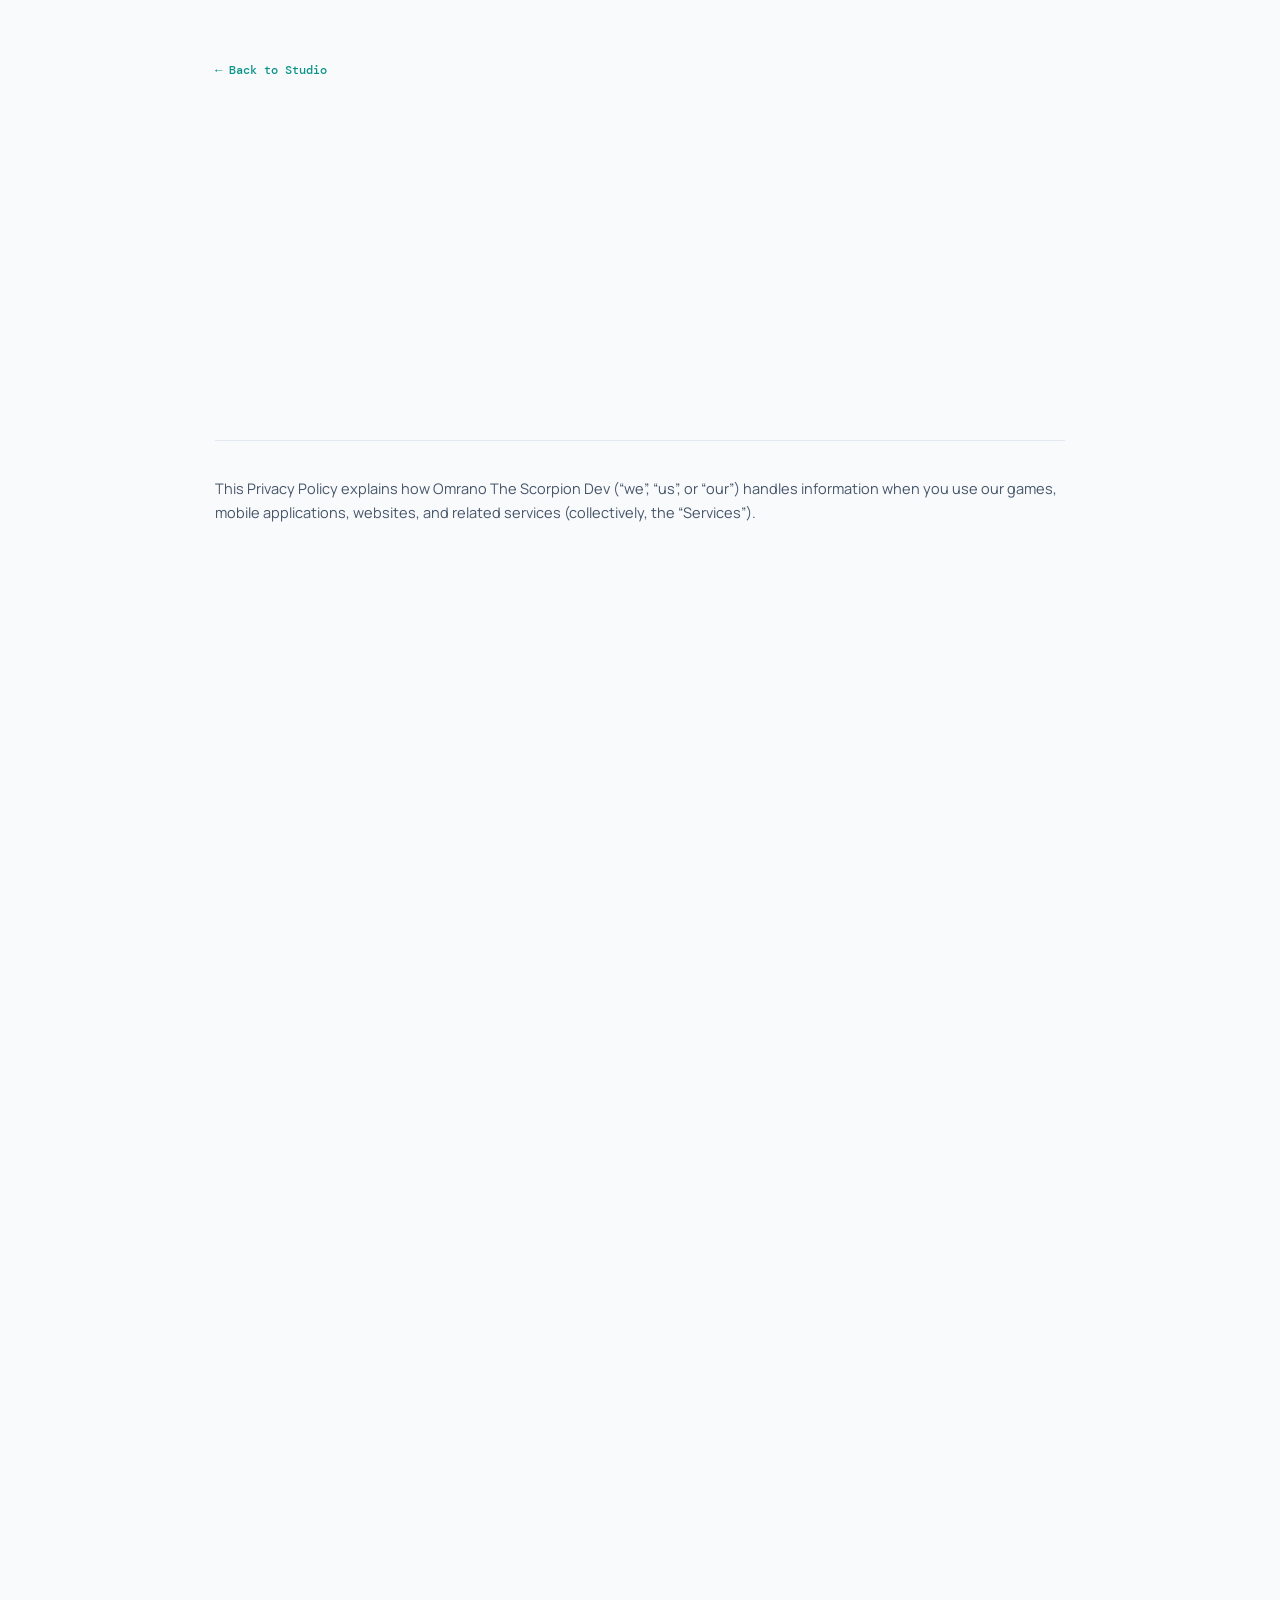
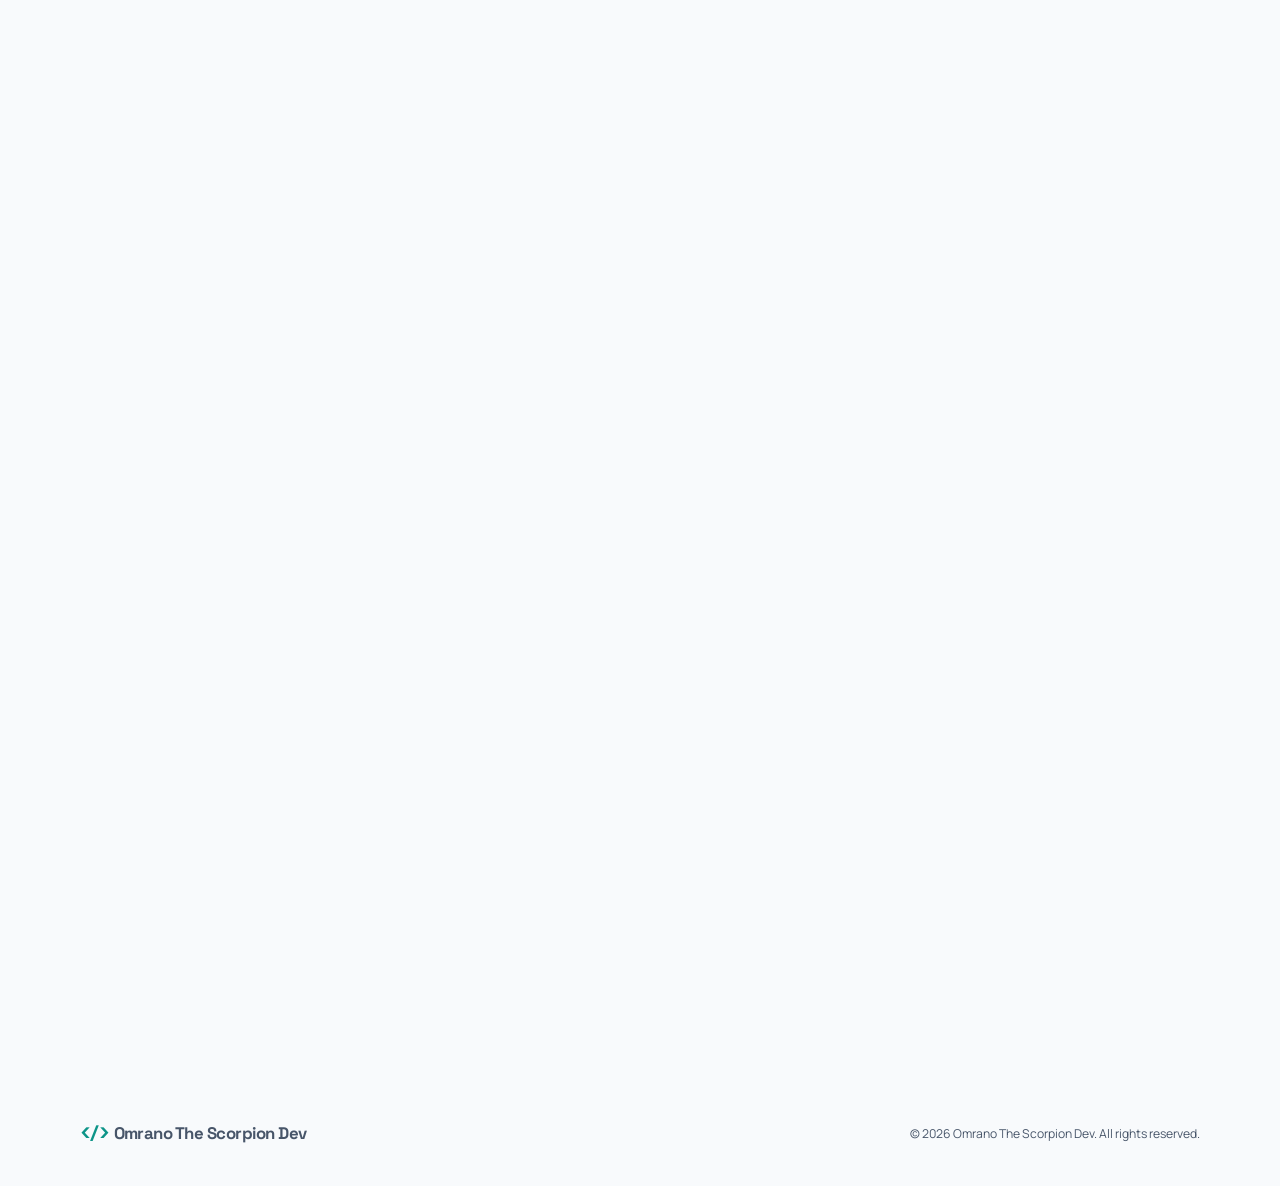
<file: privacy.html>
<!DOCTYPE html>
<html lang="en">
<head>
  <meta charset="UTF-8">
  <meta name="viewport" content="width=device-width, initial-scale=1.0">
  <meta name="description" content="Privacy policy for Omrano The Scorpion Dev games and applications.">
  <title>Privacy Policy — Omrano The Scorpion Dev</title>
  <link rel="icon" href="favicon.svg" type="image/svg+xml">
  <link rel="apple-touch-icon" href="assets/brand/apple-touch-icon.png">
  <link rel="preconnect" href="https://fonts.googleapis.com"><link rel="preconnect" href="https://fonts.gstatic.com" crossorigin>
  <link href="https://fonts.googleapis.com/css2?family=DM+Mono:wght@400;500&family=Manrope:wght@400;500;600;700;800&display=swap" rel="stylesheet">
  <link rel="stylesheet" href="styles.css">
</head>
<body>
  <a class="skip-link" href="#policy-content">Skip to main content</a>
  <main id="policy-content" class="policy-page container" tabindex="-1">
    <a class="back-link" href="index.html">← Back to Studio</a>
    <header class="policy-hero"><p class="eyebrow">LEGAL &amp; PRIVACY</p><h1>Privacy Policy</h1><p>For games, applications, and services published by <strong>Omrano The Scorpion Dev</strong>.</p><p class="updated">Last updated: July 22, 2026</p></header>
    <article class="policy-content">
      <p>This Privacy Policy explains how Omrano The Scorpion Dev (“we”, “us”, or “our”) handles information when you use our games, mobile applications, websites, and related services (collectively, the “Services”).</p>
      <section><h2>1. Information We Collect</h2><p>We aim to collect as little personal information as possible. Our Services may collect limited information automatically, such as device type, operating system version, language, approximate location derived from IP address, app version, crash reports, and anonymous gameplay or usage events. This information helps us operate, secure, and improve the Services.</p><p>We do not intentionally collect names, postal addresses, phone numbers, or precise location unless a particular Service clearly tells you otherwise and obtains any required consent. If you contact us, we collect the information you choose to include in your message and our correspondence with you.</p></section>
      <section><h2>2. Third-Party SDKs and Services</h2><p>Some Services may use third-party software development kits (SDKs) or services. Depending on the Service, these can include Google Play Services, Google AdMob, Google Analytics for Firebase, crash-reporting tools, and platform storefronts. These providers may process device identifiers, IP address, diagnostic data, usage data, and ad-interaction data under their own privacy policies.</p><p>Google Play Services may support essential app functions. AdMob may show ads and measure their performance; where required, it will request consent for personalized advertising. Analytics tools help us understand aggregate use of the Services. We encourage you to review the privacy policies of any third-party provider used by a specific Service.</p></section>
      <section><h2>3. Advertising and Analytics Choices</h2><p>Where a Service includes advertising, you may see personalized or non-personalized ads depending on your settings, region, and consent choices. You can manage ad personalization through your device settings and, when provided, the in-app privacy or consent options. Choosing not to receive personalized ads does not necessarily stop all advertising.</p></section>
      <section><h2>4. App Permissions and Device Data</h2><p>Our apps request only permissions needed for their stated features. For example, storage or media access may be used to save user-created content, notifications may be used for reminders you enable, and network access may be used for online features, ads, updates, or analytics. We do not access a permission-controlled feature unless you grant permission. You can review or revoke permissions at any time in your device settings; some features may then be unavailable.</p></section>
      <section><h2>5. How We Use Information</h2><p>We use information to provide and maintain the Services, troubleshoot errors, improve gameplay and functionality, protect against fraud or abuse, measure advertising and analytics where enabled, respond to support requests, and comply with legal obligations. We do not sell your personal information.</p></section>
      <section><h2>6. Data Sharing</h2><p>We may share limited information with service providers that help us deliver the Services, such as analytics, advertising, hosting, crash reporting, and distribution partners. We may also disclose information where required by law, to protect rights and safety, or in connection with a business transfer. We do not share information for purposes unrelated to operating or improving our Services.</p></section>
      <section><h2>7. Data Retention and Deletion Rights</h2><p>We retain information only for as long as reasonably necessary for the purposes described in this policy, to meet legal requirements, or to resolve disputes. Anonymous or aggregated data may be kept longer. You may request access to, correction of, or deletion of personal information we hold about you by emailing <a href="mailto:omraneelitdev@gmail.com">omraneelitdev@gmail.com</a>. We may need to verify your request and may retain certain information where legally required.</p><p>If a Service stores your data locally on your device, uninstalling the app or clearing its storage will generally remove that local data. Store purchases and cloud-backed data may be governed by the relevant platform’s policies.</p></section>
      <section><h2>8. Children’s Privacy</h2><p>Our Services are not directed to children under the age at which parental consent is required in their country, unless a specific Service states otherwise. We do not knowingly collect personal information from children without appropriate consent. If you believe a child has provided us personal information, please contact us and we will take appropriate steps to delete it.</p></section>
      <section><h2>9. Security</h2><p>We use reasonable safeguards designed to protect information. However, no internet transmission or storage system is completely secure, and we cannot guarantee absolute security.</p></section>
      <section><h2>10. Changes to This Policy</h2><p>We may update this policy as our Services or legal requirements change. We will post the updated policy on this page and revise the “Last updated” date. Your continued use of the Services after an update means you acknowledge the updated policy.</p></section>
      <section><h2>11. Contact Us</h2><p>For support, privacy questions, or data requests, contact:<br><strong>Omrano The Scorpion Dev</strong><br><a href="mailto:omraneelitdev@gmail.com">omraneelitdev@gmail.com</a></p></section>
    </article>
  </main>
  <footer class="site-footer"><div class="container footer-grid"><a class="brand" href="index.html"><span class="brand-mark">&lt;/&gt;</span> Omrano The Scorpion Dev</a><p>© 2026 Omrano The Scorpion Dev. All rights reserved.</p></div></footer>
  <script src="site.js" defer></script>
  <script data-goatcounter="https://omrane-elit.goatcounter.com/count" async src="//gc.zgo.at/count.js"></script>
</body>
</html>
</file>
<file: styles.css>
@import url('https://fonts.googleapis.com/css2?family=Space+Grotesk:wght@500;600;700;800&display=swap');

:root {
  --bg:#0f172a;
  --surface:#1e293b;
  --surface-light:#273449;
  --text:#eef5ff;
  --muted:#9aa9bf;
  --accent:#36e0a5;
  --accent-deep:#17aa78;
  --line:rgba(190,208,235,.15);
  --border:var(--line);
  --text-muted:var(--muted);
  --mono:"DM Mono",monospace;
  --sans:"Manrope",sans-serif;
  --display:"Space Grotesk",var(--sans);
  color-scheme: dark;
}

[data-theme="light"] {
  --bg: #f8fafc;
  --surface: #ffffff;
  --surface-light: #f1f5f9;
  --text: #0f172a;
  --muted: #475569;
  --text-muted: var(--muted);
  --accent: #0d9488;
  --accent-deep: #0f766e;
  --line: #e2e8f0;
  --border: var(--line);
  color-scheme: light;
}

[hidden] {
  display: none !important;
}

/* Scroll progress bar */
#scroll-progress { position:fixed; top:0; left:0; height:3px; width:0%; background:linear-gradient(90deg,var(--accent),#38bdf8,var(--accent-deep)); z-index:1000; pointer-events:none; transition:width 0.08s ease-out; }

/* Cinematic film grain overlay */
.grain-overlay { position:fixed; inset:0; pointer-events:none; z-index:9999; opacity:0.035; mix-blend-mode:overlay; background-image:url("data:image/svg+xml,%3Csvg viewBox='0 0 200 200' xmlns='http://www.w3.org/2000/svg'%3E%3Cfilter id='n'%3E%3CfeTurbulence type='fractalNoise' baseFrequency='0.8' numOctaves='3' stitchTiles='stitch'/%3E%3C/filter%3E%3Crect width='100%25' height='100%25' filter='url(%23n)'/%3E%3C/svg%3E"); }
[data-theme="light"] .grain-overlay { opacity:0.025; mix-blend-mode:multiply; }

/* Ambient atmospheric glow orbs */
.ambient-glow { position:absolute; border-radius:50%; filter:blur(90px); pointer-events:none; z-index:0; opacity:.45; transition:opacity .5s ease; }
.glow-hero { top:5%; right:10%; width:480px; height:480px; background:radial-gradient(circle,rgba(54,224,165,.18) 0,rgba(56,189,248,.12) 50%,transparent 70%); }
.glow-tool { top:20%; left:5%; width:500px; height:500px; background:radial-gradient(circle,rgba(168,85,247,.14) 0,rgba(54,224,165,.08) 55%,transparent 70%); }
.glow-contact { bottom:10%; right:10%; width:440px; height:440px; background:radial-gradient(circle,rgba(54,224,165,.16) 0,rgba(14,165,233,.1) 60%,transparent 70%); }
[data-theme="light"] .glow-hero { background:radial-gradient(circle,rgba(13,148,136,.12) 0,rgba(56,189,248,.08) 50%,transparent 70%); }
[data-theme="light"] .glow-tool { background:radial-gradient(circle,rgba(147,51,234,.08) 0,rgba(13,148,136,.06) 55%,transparent 70%); }
[data-theme="light"] .glow-contact { background:radial-gradient(circle,rgba(13,148,136,.12) 0,rgba(14,165,233,.07) 60%,transparent 70%); }

::-webkit-scrollbar { width: 10px; height: 10px; }
::-webkit-scrollbar-track { background: var(--bg); }
::-webkit-scrollbar-thumb { background: var(--surface-light); border-radius: 5px; border: 2px solid var(--bg); }
::-webkit-scrollbar-thumb:hover { background: var(--accent); }
html { scrollbar-width: thin; scrollbar-color: var(--surface-light) var(--bg); scroll-behavior:smooth; }

* { box-sizing:border-box; }
html { scroll-behavior:smooth; }
body { margin:0; background:var(--bg); color:var(--text); font-family:var(--sans); line-height:1.65; position:relative; overflow-x:hidden; }
img { max-width:100%; }
a { color:inherit; text-decoration:none; }
button { font:inherit; }
.container { width:min(1120px,calc(100% - 48px)); margin:auto; position:relative; z-index:1; }
.skip-link { position:fixed; top:10px; left:10px; z-index:100; padding:10px 14px; border-radius:6px; background:var(--accent); color:var(--bg); font-weight:800; transform:translateY(-150%); transition:transform .2s; }
.skip-link:focus { transform:translateY(0); }
:focus-visible { outline:3px solid #8ff5d4; outline-offset:3px; }

/* Header and navigation */
.site-header { position:sticky; top:0; z-index:10; border-bottom:1px solid var(--line); background:rgba(15,23,42,.86); backdrop-filter:blur(15px); }
.nav-wrap { min-height:76px; display:flex; align-items:center; justify-content:space-between; gap:24px; }
.brand { font-family:var(--display); font-weight:800; font-size:1.05rem; letter-spacing:-.03em; white-space:nowrap; }
.brand-mark { display:inline-block; margin-right:5px; color:var(--accent); font-family:var(--mono); transition:transform .25s ease,text-shadow .25s ease; }
.brand:hover .brand-mark { transform:translateX(2px); text-shadow:0 0 12px rgba(54,224,165,.55); }
.nav-toggle { display:none; min-width:44px; min-height:44px; align-items:center; justify-content:center; gap:9px; border:1px solid var(--line); border-radius:7px; background:transparent; color:var(--text); font-size:.76rem; font-weight:800; cursor:pointer; transition:background .2s,border-color .2s,transform .2s; }
.nav-toggle:hover { border-color:rgba(54,224,165,.5); background:rgba(54,224,165,.07); }
.nav-toggle:active { transform:scale(.96); }
.nav-toggle b { color:var(--accent); font:500 1.1rem var(--mono); transition:transform .2s; }
.nav-toggle[aria-expanded="true"] b { transform:rotate(45deg); }
.nav-links { list-style:none; margin:0; padding:0; display:flex; align-items:center; gap:20px; font-size:.82rem; font-weight:700; }
.nav-links a { min-height:44px; display:flex; align-items:center; color:var(--muted); transition:color .2s,background .2s; }
.nav-links a:hover { color:var(--accent); }
.nav-links a[aria-current="true"]:not(.nav-contact) { color:var(--accent); }
.nav-links .nav-contact { min-height:auto; padding:9px 15px; border-radius:7px; background:var(--accent); color:var(--bg); }
.nav-links .nav-contact:hover { background:#70f0c5; color:var(--bg); }

/* Shared type and actions */
.eyebrow { margin:0 0 14px; color:var(--accent); font:500 .7rem/1.4 var(--mono); letter-spacing:.12em; }
.eyebrow > span:first-child { display:inline-block; width:7px; height:7px; margin-right:8px; border-radius:50%; background:var(--accent); box-shadow:0 0 12px var(--accent); }
.button { min-height:44px; display:inline-flex; align-items:center; gap:16px; padding:12px 20px; border-radius:8px; font-size:.82rem; font-weight:800; transition:transform .25s cubic-bezier(.16,1,.3,1),background .25s,border-color .25s,box-shadow .25s; }
.button:hover { transform:translateY(-3px); }
.button:active { transform:scale(.97) translateY(0); }
.button-primary { background:var(--accent); color:var(--bg); box-shadow:0 4px 18px rgba(54,224,165,.28); }
.button-primary:hover { background:#78efc8; box-shadow:0 8px 26px rgba(54,224,165,.42); }
.button-quiet { border:1px solid var(--line); color:var(--text); background:rgba(255,255,255,.02); }
.button-quiet:hover { border-color:var(--accent); background:rgba(54,224,165,.05); }
.text-link { min-height:44px; display:inline-flex; align-items:center; color:var(--accent); font-size:.84rem; font-weight:800; }
.text-link span { margin-left:7px; font-size:1.1rem; transition:transform .2s ease; }
.text-link:hover span { transform:translateX(5px); }
.section { padding:96px 0; position:relative; }
.section-heading { display:flex; justify-content:space-between; align-items:end; gap:40px; margin-bottom:33px; }
.section h2,.about-section h2,.announcements-heading h2 { margin:0; font-family:var(--display); font-size:clamp(2rem,3.6vw,3.25rem); letter-spacing:-.04em; line-height:1.08; }
.section-intro { max-width:350px; margin:0; color:var(--muted); font-size:.94rem; }

/* Hero */
.hero { min-height:650px; display:grid; grid-template-columns:1.05fr .95fr; align-items:center; gap:40px; padding:95px 0 85px; position:relative; }
.hero h1,.policy-hero h1 { margin:0; font-family:var(--display); font-size:clamp(2.65rem,5vw,4.9rem); letter-spacing:-.045em; line-height:1.06; }
.hero h1 em { color:var(--accent); font-style:normal; }
.hero-text { max-width:540px; margin:26px 0; color:var(--muted); font-size:1.05rem; }
.hero-actions { display:flex; flex-wrap:wrap; gap:13px; }
.socials { display:flex; gap:9px; margin-top:34px; }
.socials a { width:44px; height:44px; display:grid; place-items:center; border:1px solid var(--line); border-radius:50%; color:var(--muted); font:500 .66rem var(--mono); transition:color .2s,background .2s,border-color .2s,transform .2s cubic-bezier(.16,1,.3,1); }
.socials a:hover { border-color:var(--accent); background:var(--accent); color:var(--bg); transform:translateY(-2px); }
/* Hero Showcase */
.hero-showcase {
  display: flex;
  flex-direction: column;
  gap: 14px;
  position: relative;
  z-index: 2;
  width: 100%;
}

.showcase-card {
  border: 1px solid var(--line);
  border-radius: 14px;
  background: var(--surface);
  overflow: hidden;
  box-shadow: 0 16px 36px rgba(0, 0, 0, 0.25);
  transition: transform 0.3s cubic-bezier(0.16, 1, 0.3, 1), border-color 0.25s, box-shadow 0.25s;
}

.showcase-card:hover {
  transform: translateY(-3px);
  border-color: rgba(54, 224, 165, 0.4);
  box-shadow: 0 22px 42px rgba(0, 0, 0, 0.32);
}

.showcase-main {
  display: grid;
  grid-template-columns: 140px 1fr;
  align-items: stretch;
}

.showcase-media {
  position: relative;
  overflow: hidden;
  background: #0b111a;
  display: flex;
  align-items: center;
  justify-content: center;
}

.showcase-media img {
  width: 100%;
  height: 100%;
  object-fit: cover;
  display: block;
}

.showcase-tag {
  position: absolute;
  top: 8px;
  left: 8px;
  padding: 3px 6px;
  border-radius: 4px;
  background: rgba(15, 23, 42, 0.88);
  backdrop-filter: blur(4px);
  color: var(--accent);
  font: 700 0.54rem/1.2 var(--mono);
  letter-spacing: 0.05em;
  border: 1px solid rgba(54, 224, 165, 0.3);
}

.showcase-info {
  padding: 20px 22px;
  display: flex;
  flex-direction: column;
  justify-content: center;
}

.showcase-meta {
  display: flex;
  align-items: center;
  gap: 10px;
  margin-bottom: 8px;
  font: 600 0.62rem var(--mono);
}

.showcase-genre {
  color: var(--muted);
}

.showcase-status {
  color: var(--accent);
}

.showcase-info h3 {
  margin: 0 0 6px;
  font-family: var(--display);
  font-size: 1.35rem;
  letter-spacing: -0.02em;
  line-height: 1.2;
}

.showcase-info p {
  margin: 0 0 16px;
  color: var(--muted);
  font-size: 0.86rem;
  line-height: 1.5;
}

.showcase-actions {
  display: flex;
  align-items: center;
  gap: 14px;
}

.showcase-play-btn {
  padding: 8px 16px;
  border-radius: 6px;
  background: var(--accent);
  color: var(--bg);
  font-size: 0.78rem;
  font-weight: 800;
  transition: background 0.2s, transform 0.2s;
}

.showcase-play-btn:hover {
  background: #78efc8;
  transform: translateY(-1px);
}

.showcase-detail-btn {
  color: var(--text);
  font-size: 0.8rem;
  font-weight: 700;
  transition: color 0.2s;
}

.showcase-detail-btn:hover {
  color: var(--accent);
}

.showcase-side {
  display: grid;
  grid-template-columns: 1fr 1fr;
  gap: 12px;
}

.showcase-mini-card {
  display: flex;
  align-items: center;
  gap: 12px;
  padding: 12px 14px;
  border: 1px solid var(--line);
  border-radius: 10px;
  background: var(--surface);
  transition: border-color 0.2s, transform 0.2s, box-shadow 0.2s;
}

.showcase-mini-card:hover {
  border-color: rgba(54, 224, 165, 0.4);
  transform: translateY(-2px);
  box-shadow: 0 8px 20px rgba(0, 0, 0, 0.2);
}

.showcase-mini-card img {
  width: 44px;
  height: 44px;
  border-radius: 8px;
  object-fit: cover;
  flex-shrink: 0;
}

.mini-card-text {
  display: flex;
  flex-direction: column;
  overflow: hidden;
}

.mini-tag {
  color: var(--accent);
  font: 600 0.56rem var(--mono);
  letter-spacing: 0.04em;
}

.mini-card-text strong {
  font-size: 0.84rem;
  white-space: nowrap;
  overflow: hidden;
  text-overflow: ellipsis;
}

.mini-status {
  color: var(--muted);
  font-size: 0.7rem;
}

@media (max-width: 768px) {
  .showcase-main {
    grid-template-columns: 1fr;
  }
  .showcase-media {
    height: 180px;
  }
  .showcase-side {
    grid-template-columns: 1fr;
  }
}
/* Layout & Rendering Containment for Core Web Vitals */
.announcements-section,
.project-grid,
.arcade-section,
.tools-section,
.about-section,
.contact-section,
.engine-sandbox-section {
  content-visibility: auto;
  contain-intrinsic-size: auto 650px;
}

/* Announcements */
.announcements-section { padding:86px 0 92px; border-top:1px solid var(--line); background:linear-gradient(180deg,rgba(54,224,165,.035),transparent 60%); position:relative; }
.announcement-grid { display:grid; grid-template-columns:1.15fr 1fr 1fr; gap:18px; }
.announcement-card { min-height:315px; display:flex; flex-direction:column; padding:27px; border:1px solid var(--line); border-radius:12px; background:var(--surface); position:relative; overflow:hidden; transition:transform .35s cubic-bezier(.16,1,.3,1),border-color .25s,box-shadow .25s; }
.announcement-card:hover { transform:translateY(-6px); border-color:rgba(54,224,165,.48); box-shadow:0 22px 35px rgba(0,0,0,.22); }
.announcement-featured { border-color:rgba(54,224,165,.32); background:linear-gradient(145deg,rgba(54,224,165,.14),rgba(30,41,59,.92) 62%); }
.announcement-meta { display:flex; align-items:center; justify-content:space-between; gap:12px; color:#8292a9; font:500 .56rem var(--mono); letter-spacing:.06em; }
.announcement-badge { display:inline-block; padding:5px 8px; border:1px solid rgba(54,224,165,.25); border-radius:4px; background:rgba(54,224,165,.1); color:var(--accent); backdrop-filter:blur(6px); }
.announcement-card h3 { margin:26px 0 10px; font-family:var(--display); font-size:1.35rem; line-height:1.25; letter-spacing:-.03em; }
.announcement-card p { margin:0 0 18px; color:var(--muted); font-size:.87rem; }
.announcement-card .text-link { margin-top:auto; position:relative; z-index:2; }
.announcement-progress { margin-top:auto; padding-top:14px; border-top:1px solid var(--line); position:relative; z-index:2; }
.announcement-progress strong { display:block; margin-bottom:5px; color:var(--accent); font:500 .62rem var(--mono); letter-spacing:.08em; text-transform:uppercase; }
.announcement-progress span { display:block; color:#b9c6d8; font-size:.76rem; line-height:1.5; }
.announcement-progress + .text-link { margin-top:8px; }

/* Spotlight glow overlay on cards */
.announcement-card::before, .project-card::before, .tool-card::before, .progress-card::before {
  content:""; position:absolute; inset:-1px; border-radius:inherit;
  background:radial-gradient(420px circle at var(--mouse-x,50%) var(--mouse-y,50%),rgba(54,224,165,.15),transparent 65%);
  opacity:0; transition:opacity .35s ease; pointer-events:none; z-index:1;
}
.announcement-card:hover::before, .project-card:hover::before, .tool-card:hover::before, .progress-card:hover::before { opacity:1; }

/* Project cards */
.project-grid { display:grid; grid-template-columns:repeat(3,1fr); gap:18px; }
.project-card { position:relative; overflow:hidden; border:1px solid var(--line); border-radius:12px; background:var(--surface); transform-style:preserve-3d; perspective:1000px; transition:transform .35s cubic-bezier(.16,1,.3,1),border-color .25s,box-shadow .25s; }
.project-card:hover { transform:translateY(-6px); border-color:rgba(54,224,165,.5); box-shadow:0 22px 35px rgba(0,0,0,.22); }
.project-card-coming { cursor:default; }
.project-card-coming:hover { transform:none; border-color:var(--line); box-shadow:none; }
.project-card:focus-within { border-color:var(--accent); }
.project-card .game-art { transition:transform .45s cubic-bezier(.2,.7,.2,1); }
.project-card:hover .game-art { transform:scale(1.035); }
.project-card-link { position:absolute; inset:0; z-index:2; }
.project-visual { height:195px; position:relative; overflow:hidden; display:grid; place-items:center; padding:19px; }
.game-update-badge { position:absolute; top:12px; right:12px; z-index:3; display:inline-flex; align-items:center; min-height:25px; padding:5px 9px; border:1px solid rgba(255,255,255,.3); border-radius:999px; background:var(--accent); color:var(--bg); box-shadow:0 7px 18px rgba(0,0,0,.3); font:800 .58rem/1 var(--mono); letter-spacing:.08em; pointer-events:none; }
.visual-zero { background:#050505; }
.visual-paws { padding:0; background:#fff8df; }
.visual-heir { padding:0; background:#171717; }
.visual-turf { padding:0; background:#17191f; }
.visual-lineburst { background:linear-gradient(135deg,#662a88,#243d93); }
.visual-root { background:radial-gradient(circle at 50% 38%,#547d7a 0,#224f49 41%,#102e2c 100%); }
.visual-signal { background:radial-gradient(circle at 50% 38%,#2a6f9e 0,#123b63 44%,#08172b 100%); }
.visual-ledger { background:radial-gradient(circle at 50% 38%,#a67a3c 0,#5c3f1c 45%,#241608 100%); }
.visual-zero, .art-zero { view-transition-name: game-zero; }
.visual-paws, .art-paws { view-transition-name: game-paws; }
.visual-heir, .art-heir { view-transition-name: game-heir; }
.visual-turf, .art-turf { view-transition-name: game-turf; }
.visual-lineburst, .art-lineburst { view-transition-name: game-lineburst; }
.visual-cowdude, .art-cowdude { view-transition-name: game-cowdude; }
::view-transition-old(root), ::view-transition-new(root) { animation-duration: 0.35s; }
.game-emblem { font:600 3.4rem var(--mono); letter-spacing:.04em; color:rgba(255,255,255,.9); text-shadow:0 6px 22px rgba(0,0,0,.45); user-select:none; }
.game-art { max-width:100%; max-height:100%; display:block; position:relative; z-index:1; }
.game-art-wide { width:100%; height:100%; object-fit:contain; filter:drop-shadow(0 10px 12px rgba(0,0,0,.35)); }
.game-art-zero { width:116%; max-width:none; }
.game-art-full { width:100%; height:100%; max-width:none; max-height:none; object-fit:cover; }
.game-art-paws,.game-art-heir { object-position:center 60%; }
.game-art-turf { object-position:center 45%; }
.game-art-icon { width:145px; height:145px; object-fit:contain; border-radius:25px; box-shadow:0 14px 25px rgba(0,0,0,.3); }
.game-art-root { border-radius:22%; box-shadow:0 15px 28px rgba(0,0,0,.34),0 0 0 1px rgba(229,185,74,.28); }
.card-content { padding:20px; position:relative; z-index:2; }
.card-topline { display:flex; justify-content:space-between; align-items:center; gap:10px; }
.tag { padding:4px 7px; border:1px solid rgba(54,224,165,.19); border-radius:5px; background:rgba(54,224,165,.09); color:var(--accent); font:500 .62rem var(--mono); letter-spacing:.06em; }
.status { display:inline-flex; align-items:center; gap:6px; color:#72eabd; font:500 .62rem var(--mono); }
.status::before { content:""; display:inline-block; width:6px; height:6px; border-radius:50%; background:currentColor; box-shadow:0 0 8px currentColor; animation:status-pulse 2s infinite ease-in-out; }
.status-progress { color:#f1cf6a; }
.status-progress::before { animation-duration:2.5s; }
@keyframes status-pulse { 0%,100%{opacity:1; transform:scale(1);} 50%{opacity:.35; transform:scale(.75);} }
.project-card h3 { margin:14px 0 6px; font-family:var(--display); font-size:1.27rem; letter-spacing:-.03em; }
.project-card p { min-height:67px; margin:0 0 19px; color:var(--muted); font-size:.85rem; }
.store-links { position:relative; z-index:3; display:flex; flex-wrap:wrap; gap:7px; }
.store-links a,.store-pending { min-height:36px; display:inline-flex; align-items:center; padding:7px 10px; border-radius:6px; background:#172237; color:#c5d0e1; font:500 .65rem var(--mono); transition:background .2s,color .2s,transform .2s; }
.store-pending { color:#94a5bb; cursor:default; }
.store-links a:hover { background:var(--accent); color:var(--bg); transform:translateY(-1px); }
.store-links b { margin-left:5px; color:var(--accent); }
.store-links a:hover b { color:var(--bg); }

/* Shadow Engine feature */
.tools-section { padding-top:96px; }
.tool-card { overflow:hidden; display:grid; grid-template-columns:1.35fr .65fr; border:1px solid rgba(54,224,165,.28); border-radius:15px; background:linear-gradient(130deg,#122333,#1e293b 64%); }
.tool-visual { min-height:420px; display:block; overflow:hidden; background:#08151e; }
.tool-visual img { width:100%; height:100%; display:block; object-fit:cover; object-position:center; transition:transform .4s; }
.tool-visual:hover img { transform:scale(1.015); }
.tool-content { display:flex; flex-direction:column; justify-content:center; padding:34px; }
.tool-content h3 { margin:23px 0 9px; font-family:var(--display); font-size:2rem; letter-spacing:-.04em; }
.tool-content > p { margin:0; color:var(--muted); font-size:.9rem; }
.tool-progress { display:grid; gap:7px; margin:24px 0; }
.tool-progress span { padding-left:13px; border-left:2px solid var(--accent); color:#b9c7d9; font:500 .62rem var(--mono); letter-spacing:.05em; }
.tool-content .button { align-self:flex-start; margin-top:3px; }

/* About, contact, and footer */
.about-section { margin-top:28px; padding:92px 0; border-top:1px solid var(--line); border-bottom:1px solid var(--line); background:linear-gradient(110deg,rgba(54,224,165,.045),transparent 43%); position:relative; }
.about-grid { display:grid; grid-template-columns:1fr 2fr; gap:40px; }
.about-grid > div > p { max-width:650px; margin:20px 0; color:var(--muted); }
.capability-list { list-style:none; max-width:700px; display:flex; flex-wrap:wrap; gap:8px; margin:0 0 17px; padding:0; }
.capability-list li { padding:6px 10px; border:1px solid var(--line); border-radius:6px; color:#c7d4e4; font:500 .66rem var(--mono); transition:transform .25s cubic-bezier(.16,1,.3,1),border-color .2s,color .2s; }
.capability-list li:hover { transform:translateY(-2px); border-color:rgba(54,224,165,.45); color:var(--accent); }
.contact-section { padding:96px 0; position:relative; }
.contact-card { display:grid; grid-template-columns:1.05fr .95fr; gap:60px; padding:52px; border:1px solid rgba(54,224,165,.28); border-radius:15px; background:linear-gradient(130deg,#183a3b,#1e293b 58%); position:relative; overflow:hidden; }
.contact-card h2 { margin:0; font-family:var(--display); font-size:clamp(2rem,3.6vw,3.2rem); letter-spacing:-.04em; line-height:1.08; }
.contact-card > div > p:not(.eyebrow) { color:#b8c8d8; font-size:.92rem; }
.contact-links { display:grid; align-content:center; }
.contact-links a { min-height:52px; display:flex; align-items:center; gap:10px; padding:10px 0; border-bottom:1px solid var(--line); font-size:.84rem; font-weight:700; transition:color .2s; }
.contact-links a:first-child { border-top:1px solid var(--line); }
.contact-links a:hover { color:var(--accent); }
.contact-links span { min-width:94px; color:var(--accent); font:500 .6rem var(--mono); letter-spacing:.07em; }
.contact-links b { margin-left:auto; color:var(--accent); transition:transform .2s ease; }
.contact-links a:hover b { transform:translateX(5px); }
.site-footer { padding:36px 0; color:var(--muted); font-size:.76rem; }
.footer-grid { display:flex; justify-content:space-between; align-items:center; gap:24px; }
.footer-grid > div { display:flex; flex-wrap:wrap; gap:17px; }
.footer-grid a { min-height:32px; display:inline-flex; align-items:center; transition:color .2s,transform .2s; }
.footer-grid a:hover { color:var(--accent); }
.footer-grid > div a:hover { transform:translateY(-2px); }
.footer-grid p { margin:0; text-align:right; }
.footer-grid p a { color:var(--text); }

/* Privacy and internal project pages */
.policy-page { max-width:850px; padding:48px 0 88px; }
.back-link,.game-back { min-height:44px; display:inline-flex; align-items:center; gap:9px; color:var(--accent); font:500 .78rem var(--mono); }
.policy-hero { padding:65px 0 48px; border-bottom:1px solid var(--line); }
.policy-hero h1 { margin-bottom:18px; font-family:var(--display); font-size:clamp(2.8rem,6vw,4.6rem); letter-spacing:-.04em; }
.policy-hero > p:not(.eyebrow):not(.updated) { max-width:570px; color:var(--muted); }
.updated { margin-top:23px; color:#718199; font-size:.78rem; }
.policy-content { padding-top:35px; color:#c9d4e4; }
.policy-content > p { color:var(--muted); }
.policy-content section { padding:21px 0; border-bottom:1px solid var(--line); }
.policy-content h2 { margin:0 0 10px; color:var(--text); font-family:var(--display); font-size:1.25rem; letter-spacing:-.03em; }
.policy-content p { margin:0 0 11px; font-size:.91rem; }
.policy-content p:last-child { margin-bottom:0; }
.policy-content a { color:var(--accent); text-decoration:underline; text-underline-offset:3px; }
.game-page { min-height:100vh; }
.game-detail { padding:62px 0 90px; }
.game-detail-grid { display:grid; grid-template-columns:1fr 1fr; gap:56px; align-items:center; padding:50px 0; }
.game-detail-grid > * { min-width:0; }
.game-detail-art { width:100%; min-width:0; min-height:400px; position:relative; overflow:hidden; display:grid; place-items:center; border:1px solid var(--line); border-radius:17px; background:#050505; }
.game-detail-art img { width:100%; height:100%; max-height:440px; display:block; object-fit:contain; transition:transform .6s cubic-bezier(.2,.7,.2,1); }
.game-detail-art:hover img { transform:scale(1.025); }
.game-detail-art.art-paws,.game-detail-art.art-heir,.game-detail-art.art-turf { background:#171717; }
.game-detail-art.art-paws img,.game-detail-art.art-heir img,.game-detail-art.art-turf img { height:400px; max-height:none; object-fit:cover; }
.game-detail-art.art-paws img,.game-detail-art.art-heir img { object-position:center 60%; }
.game-detail-art.art-turf img { object-position:center; }
.game-detail-copy h1 { margin:12px 0 16px; font-family:var(--display); font-size:clamp(2.7rem,5vw,4.5rem); letter-spacing:-.045em; line-height:1.03; }
.game-detail-copy > p { max-width:570px; color:var(--muted); font-size:1rem; }
.game-meta { display:flex; flex-wrap:wrap; gap:9px; margin:25px 0; }
.game-meta span { padding:6px 8px; border:1px solid var(--line); border-radius:5px; color:#c7d4e4; font:500 .67rem var(--mono); }
.game-action-row { display:flex; flex-wrap:wrap; gap:10px; margin-top:27px; }
.game-action-row .button { max-width:100%; }
.game-summary { padding:38px; border:1px solid var(--line); border-radius:13px; background:var(--surface); }
.game-summary h2 { margin:0 0 9px; font-family:var(--display); font-size:1.35rem; letter-spacing:-.03em; }
.game-summary p { margin:0; color:var(--muted); }
.game-summary ul { margin:17px 0 0; padding-left:18px; color:#c7d4e4; font-size:.9rem; }
.game-summary li + li { margin-top:7px; }
.game-detail-art.art-cowdude { min-height:0; aspect-ratio:16/9; background:#0b0b0b; }
.game-detail-art.art-cowdude img { max-height:none; object-fit:cover; }
/* Screenshot strip on a game page. Same card language as .progress-card. */
.game-shots { display:grid; grid-template-columns:repeat(3,1fr); gap:14px; margin-top:17px; }
.game-shots img { width:100%; height:auto; display:block; border:1px solid var(--line); border-radius:11px; background:#0b0b0b; object-fit:cover; transition:transform .25s,border-color .25s; }
.game-shots img:hover { transform:translateY(-4px); border-color:rgba(54,224,165,.4); }
.engine-hero-art { min-height:0; aspect-ratio:16/9; background:#08151e; }
.engine-hero-art img { max-height:none; object-fit:cover; }
.engine-progress { display:grid; grid-template-columns:repeat(3,1fr); gap:14px; margin:0 0 48px; }
.progress-card { padding:22px; border:1px solid var(--line); border-radius:11px; background:var(--surface); position:relative; overflow:hidden; transition:transform .3s cubic-bezier(.16,1,.3,1),border-color .25s,box-shadow .25s; }
.progress-card:hover { transform:translateY(-5px); border-color:rgba(54,224,165,.4); box-shadow:0 18px 30px rgba(0,0,0,.18); }
.progress-card strong { display:block; margin-bottom:8px; color:var(--accent); font:500 .64rem var(--mono); letter-spacing:.08em; }
.progress-card p { margin:0; color:var(--muted); font-size:.84rem; position:relative; z-index:2; }

/* Scorpion Strike mini-game */
.arcade-section { padding:96px 0; border-top:1px solid var(--line); border-bottom:1px solid var(--line); background:radial-gradient(circle at 75% 45%,rgba(54,224,165,.08),transparent 34%),#0b1222; position:relative; }
.arcade-heading { display:flex; align-items:end; justify-content:space-between; gap:40px; margin-bottom:30px; }
.arcade-heading h2 { margin:0; font-family:var(--display); font-size:clamp(2.3rem,4.5vw,4rem); line-height:1; letter-spacing:-.045em; }
.arcade-heading > p { width:min(390px,100%); margin:0; color:var(--muted); font-size:.92rem; }
.arcade-shell { overflow:hidden; border:1px solid rgba(54,224,165,.28); border-radius:15px; background:#060c18; box-shadow:0 30px 70px rgba(0,0,0,.32),0 0 60px rgba(54,224,165,.04); }
.arcade-topbar,.arcade-controls { min-height:53px; display:flex; align-items:center; justify-content:space-between; gap:22px; padding:10px 18px; color:#8090a8; font:500 .62rem var(--mono); letter-spacing:.07em; }
.arcade-topbar { border-bottom:1px solid rgba(190,208,235,.11); }
.arcade-topbar > span { white-space:nowrap; color:var(--accent); }
.arcade-topbar i { width:6px; height:6px; display:inline-block; margin-right:7px; border-radius:50%; background:var(--accent); box-shadow:0 0 10px var(--accent); }
.arcade-stats { display:flex; align-items:center; justify-content:flex-end; gap:25px; }
.arcade-stats span { white-space:nowrap; }
.arcade-stats strong { margin-left:5px; color:#dce9f6; font-weight:500; }
#game-lives { color:var(--accent); letter-spacing:2px; }
.game-stage { position:relative; width:100%; min-height:320px; overflow:hidden; aspect-ratio:16/9; background:#050a13; cursor:crosshair; touch-action:none; }
.game-stage::after { content:""; position:absolute; inset:0; background:linear-gradient(rgba(18,16,16,0) 50%, rgba(0,0,0,.26) 50%); background-size:100% 4px; pointer-events:none; z-index:1; opacity:.55; }
.game-stage.is-shaking { animation:screen-shake .25s cubic-bezier(.36,.07,.19,.97) both; }
@keyframes screen-shake { 10%,90%{transform:translate3d(-2px,1px,0);} 20%,80%{transform:translate3d(3px,-2px,0);} 30%,50%,70%{transform:translate3d(-4px,3px,0);} 40%,60%{transform:translate3d(4px,-2px,0);} }
#scorpion-game { width:100%; height:100%; display:block; }
#scorpion-game:focus-visible { outline:3px solid var(--accent); outline-offset:-4px; }
.game-overlay { position:absolute; inset:0; z-index:2; display:flex; flex-direction:column; align-items:center; justify-content:center; padding:25px; text-align:center; background:radial-gradient(circle,rgba(9,20,30,.68),rgba(5,10,19,.92)); transition:opacity .25s,visibility .25s; }
.game-overlay.is-hidden { visibility:hidden; pointer-events:none; opacity:0; }
.game-kicker { margin:0 0 10px; color:var(--accent); font:500 .62rem var(--mono); letter-spacing:.14em; }
.game-overlay h3 { margin:0; font:800 clamp(2rem,6vw,5rem)/.95 var(--display); letter-spacing:-.05em; text-shadow:0 0 35px rgba(54,224,165,.22); }
.game-overlay > p:not(.game-kicker) { margin:18px 0 24px; color:#9cadaf; font:400 clamp(.72rem,1.4vw,.88rem)/1.7 var(--mono); }
.game-start { min-width:190px; min-height:44px; display:inline-flex; justify-content:space-between; align-items:center; gap:20px; padding:13px 17px; border:0; border-radius:6px; background:var(--accent); color:#071a16; font:800 .72rem var(--mono); letter-spacing:.05em; cursor:pointer; transition:transform .2s,background .2s; }
.game-start:hover { transform:translateY(-2px); background:#79f2ca; }
.game-overlay-actions { display: flex; align-items: center; gap: 12px; flex-wrap: wrap; justify-content: center; }
.game-share-score { min-height: 44px; display: inline-flex; align-items: center; gap: 8px; padding: 12px 18px; border: 1px solid var(--accent); border-radius: 6px; background: rgba(54, 224, 165, 0.12); color: var(--accent); font: 700 0.72rem var(--mono); letter-spacing: 0.05em; cursor: pointer; transition: all 0.2s; }
.game-share-score:hover { background: var(--accent); color: #071a16; transform: translateY(-2px); }
.arcade-touch-bar { position: absolute; bottom: 12px; left: 12px; right: 12px; display: flex; justify-content: space-between; align-items: center; pointer-events: none; z-index: 5; touch-action: none; }
@media (hover: hover) and (pointer: fine) {
  .arcade-touch-bar { display: none; }
}
.arcade-touch-left, .arcade-touch-right { display: flex; gap: 10px; pointer-events: auto; }
.touch-btn { background: rgba(15, 23, 42, 0.85); backdrop-filter: blur(8px); -webkit-backdrop-filter: blur(8px); border: 1px solid rgba(54, 224, 165, 0.4); color: var(--text); font-family: var(--mono); font-weight: 700; border-radius: 8px; touch-action: none; user-select: none; -webkit-user-select: none; display: grid; place-items: center; cursor: pointer; box-shadow: 0 4px 12px rgba(0, 0, 0, 0.4); transition: background 0.1s, transform 0.1s; }
.touch-btn:active { background: rgba(54, 224, 165, 0.3); border-color: var(--accent); transform: scale(0.94); }
.touch-btn-move { width: 44px; height: 44px; font-size: 1.1rem; }
.touch-btn-fire { height: 44px; padding: 0 16px; font-size: 0.8rem; letter-spacing: 0.05em; color: var(--accent); border-color: var(--accent); }
.game-flash { position:absolute; inset:0; pointer-events:none; opacity:0; background:rgba(255,65,92,.22); }
.game-flash.hit { animation:damage-flash .28s ease-out; }
@keyframes damage-flash { 0% { opacity:1; } 100% { opacity:0; } }
.arcade-controls { justify-content:flex-start; border-top:1px solid rgba(190,208,235,.11); }
.arcade-controls p { margin:0; white-space:nowrap; }
.arcade-controls kbd { min-width:24px; display:inline-grid; place-items:center; margin-right:3px; padding:4px 6px; border:1px solid rgba(190,208,235,.2); border-radius:4px; background:#111c2d; color:#bbc9da; box-shadow:inset 0 -2px rgba(0,0,0,.25); font:500 .6rem var(--mono); }
.touch-hint { display:none; color:var(--accent); }
.sound-toggle { min-height:36px; margin-left:auto; padding:5px 8px; border:1px solid rgba(190,208,235,.15); border-radius:4px; background:transparent; color:#8090a8; font:500 .6rem var(--mono); letter-spacing:.05em; cursor:pointer; transition:color .2s,border-color .2s,background .2s,transform .2s; }
.sound-toggle:hover { border-color:rgba(54,224,165,.4); color:var(--accent); }
.sound-toggle:active { transform:scale(.96); }

/* Scroll entrance motion */
.js .reveal { opacity:0; transform:translateY(24px); transition:opacity .62s ease,transform .62s cubic-bezier(.2,.7,.2,1),border-color .25s,box-shadow .25s; transition-delay:var(--reveal-delay,0ms); }
.js .reveal.is-visible { opacity:1; transform:translateY(0); }

@supports (animation-timeline: view()) {
  .js .reveal {
    transition: border-color .25s, box-shadow .25s;
    animation: reveal-scroll both;
    animation-timeline: view();
    animation-range: entry 5% cover 15%;
  }
  @keyframes reveal-scroll {
    from { opacity: 0; transform: translateY(24px); }
    to { opacity: 1; transform: translateY(0); }
  }
}
.js .announcement-card.reveal.is-visible:hover { transform:translateY(-5px); }
.js .project-card.reveal.is-visible:hover { transform:translateY(-6px); }
.js .project-card-coming.reveal.is-visible:hover { transform:none; }
.js .progress-card.reveal.is-visible:hover { transform:translateY(-4px); }

/* Theme Toggle Button */
.theme-toggle { background: transparent; border: 1px solid var(--line); border-radius: 50%; width: 44px; height: 44px; display: inline-grid; place-items: center; cursor: pointer; color: var(--muted); transition: color 0.2s, border-color 0.2s, background 0.2s; margin-left: auto; }
.theme-toggle:hover { color: var(--accent); border-color: var(--accent); background: rgba(54,224,165,.07); }
.theme-toggle svg { width: 18px; height: 18px; fill: currentColor; }
[data-theme="light"] .theme-icon-light { display: none; }
[data-theme="dark"] .theme-icon-dark { display: none; }
:root:not([data-theme="light"]) .theme-icon-dark { display: none; }

/* Scrollbars */
::-webkit-scrollbar { width: 10px; }
::-webkit-scrollbar-track { background: var(--bg); }
::-webkit-scrollbar-thumb { background: var(--line); border-radius: 5px; border: 2px solid var(--bg); }
::-webkit-scrollbar-thumb:hover { background: var(--muted); }

/* Light Mode Overrides */
[data-theme="light"] :focus-visible { outline-color: var(--accent); }
[data-theme="light"] .site-header { background: rgba(248, 250, 252, 0.88); }
[data-theme="light"] .theme-toggle:hover { border-color: var(--accent); background: rgba(13, 148, 136, 0.08); }
[data-theme="light"] .nav-toggle:hover { border-color: var(--accent); background: rgba(13, 148, 136, 0.08); }
[data-theme="light"] .nav-links .nav-contact:hover { background: var(--accent-deep); color: #ffffff; }
[data-theme="light"] .button-primary:hover { background: var(--accent-deep); color: #ffffff; }
[data-theme="light"] .socials a:hover { background: var(--accent); color: #ffffff; border-color: var(--accent); }

/* Hero visual polish */
[data-theme="light"] .hero-orb { box-shadow: 0 0 0 17px rgba(13, 148, 136, 0.08), 0 25px 70px rgba(13, 148, 136, 0.25); }
[data-theme="light"] .orbit { border-color: rgba(13, 148, 136, 0.22); }
[data-theme="light"] .pixel-card { background: var(--surface); border-color: var(--line); color: var(--accent-deep); box-shadow: 0 10px 25px rgba(15, 23, 42, 0.08); }

/* Announcements */
[data-theme="light"] .announcements-section { background: linear-gradient(180deg, rgba(13, 148, 136, 0.05), transparent 45%); }
[data-theme="light"] .announcement-card:hover { border-color: rgba(13, 148, 136, 0.45); box-shadow: 0 18px 32px rgba(15, 23, 42, 0.08); }
[data-theme="light"] .announcement-featured { background: linear-gradient(145deg, rgba(13, 148, 136, 0.08), var(--surface) 62%); border-color: rgba(13, 148, 136, 0.3); }
[data-theme="light"] .announcement-meta { color: var(--muted); }
[data-theme="light"] .announcement-badge { border-color: rgba(13, 148, 136, 0.25); background: rgba(13, 148, 136, 0.08); color: var(--accent-deep); }
[data-theme="light"] .announcement-progress span { color: var(--muted); }

/* Project cards & tags */
[data-theme="light"] .project-card:hover { border-color: rgba(13, 148, 136, 0.45); box-shadow: 0 18px 32px rgba(15, 23, 42, 0.08); }
[data-theme="light"] .tag { border-color: rgba(13, 148, 136, 0.22); background: rgba(13, 148, 136, 0.08); color: var(--accent-deep); }
[data-theme="light"] .status { color: #059669; font-weight: 600; }
[data-theme="light"] .status-progress { color: #b45309; font-weight: 600; }
[data-theme="light"] .store-links a, [data-theme="light"] .store-pending { background: var(--surface-light); color: var(--text); border: 1px solid var(--line); }
[data-theme="light"] .store-pending { color: var(--muted); }
[data-theme="light"] .store-links a:hover { background: var(--accent); color: #ffffff; border-color: var(--accent); }
[data-theme="light"] .store-links a:hover b { color: #ffffff; }

/* Visual filters */
[data-theme="light"] .visual-zero, [data-theme="light"] .visual-paws, [data-theme="light"] .visual-heir, [data-theme="light"] .visual-turf, [data-theme="light"] .visual-lineburst, [data-theme="light"] .visual-root, [data-theme="light"] .visual-signal, [data-theme="light"] .visual-ledger { filter: brightness(1.05); }

/* Tools & Contact */
[data-theme="light"] .tool-card { border-color: var(--line); background: var(--surface); box-shadow: 0 10px 30px rgba(15, 23, 42, 0.05); }
[data-theme="light"] .tool-progress span { color: var(--text); }
[data-theme="light"] .contact-card { border-color: var(--line); background: var(--surface); box-shadow: 0 10px 30px rgba(15, 23, 42, 0.05); }
[data-theme="light"] .contact-card > div > p:not(.eyebrow) { color: var(--muted); }

/* About & Capability Pills */
[data-theme="light"] .about-section { background: linear-gradient(110deg, rgba(13, 148, 136, 0.045), transparent 45%); }
[data-theme="light"] .capability-list li { color: var(--text); background: var(--surface); border-color: var(--line); }
[data-theme="light"] .capability-list li:hover { border-color: var(--accent); color: var(--accent); }

/* Game detail pages & projects */
[data-theme="light"] .game-detail-art, [data-theme="light"] .game-shots img { background: var(--surface); }
[data-theme="light"] .game-detail-art.art-cowdude { background: var(--surface-light); }
[data-theme="light"] .game-meta span { color: var(--text); background: var(--surface); border-color: var(--line); }
[data-theme="light"] .game-summary ul { color: var(--text); }
[data-theme="light"] .game-shots img:hover { border-color: rgba(13, 148, 136, 0.4); }
[data-theme="light"] .progress-card:hover { border-color: rgba(13, 148, 136, 0.4); box-shadow: 0 12px 24px rgba(15, 23, 42, 0.07); }

/* Privacy policy */
[data-theme="light"] .policy-content { color: var(--text); }
[data-theme="light"] .policy-content > p { color: var(--muted); }
[data-theme="light"] .updated { color: var(--muted); }

/* Arcade section */
[data-theme="light"] .arcade-section { background: radial-gradient(circle at 75% 45%, rgba(13, 148, 136, 0.08), transparent 36%), var(--bg); }
[data-theme="light"] .arcade-shell { background: var(--surface); border-color: var(--line); box-shadow: 0 24px 60px rgba(15, 23, 42, 0.08); }
[data-theme="light"] .arcade-topbar, [data-theme="light"] .arcade-controls { color: var(--muted); border-color: var(--line); }
[data-theme="light"] .arcade-stats strong { color: var(--text); }
[data-theme="light"] .arcade-controls kbd { background: var(--surface-light); color: var(--text); border-color: var(--line); box-shadow: inset 0 -2px rgba(0, 0, 0, 0.08); }
[data-theme="light"] .sound-toggle { color: var(--muted); border-color: var(--line); }
[data-theme="light"] .sound-toggle:hover { color: var(--accent); border-color: var(--accent); }
[data-theme="light"] .game-stage { background: #050a13; }
[data-theme="light"] .game-overlay { background: radial-gradient(circle, rgba(248, 250, 252, 0.9), rgba(248, 250, 252, 0.98)); }
[data-theme="light"] .game-overlay h3 { color: var(--text); text-shadow: 0 0 25px rgba(13, 148, 136, 0.2); }
[data-theme="light"] .game-overlay > p:not(.game-kicker) { color: var(--muted); }
[data-theme="light"] .game-start { background: var(--accent); color: #ffffff; }
[data-theme="light"] .game-start:hover { background: var(--accent-deep); color: #ffffff; }

@media (max-width:960px) {
  .project-grid { grid-template-columns:repeat(2,1fr); }
  .announcement-grid { grid-template-columns:1fr 1fr; }
  .announcement-featured { grid-column:1/-1; min-height:250px; }
  .tool-card { grid-template-columns:1fr; }
  .tool-visual { min-height:0; aspect-ratio:16/9; }
}

@media (max-width:760px) {
  .game-shots { grid-template-columns:1fr; }
  .container { width:min(100% - 32px,1120px); }
  .site-header { position:sticky; }
  .nav-wrap { min-height:68px; display:grid; grid-template-columns:1fr auto; gap:0 14px; }
  .nav-toggle { display:inline-flex; }
  #site-navigation { grid-column:1/-1; }
  .nav-links { flex-direction:column; align-items:stretch; gap:0; padding:8px 0 14px; }
  .js #site-navigation { max-height:0; overflow:hidden; visibility:hidden; opacity:0; transform:translateY(-8px); transition:max-height .36s cubic-bezier(.2,.7,.2,1),opacity .24s ease,transform .36s cubic-bezier(.2,.7,.2,1),visibility 0s linear .36s; }
  .js #site-navigation.is-open { max-height:360px; visibility:visible; opacity:1; transform:translateY(0); transition-delay:0s; }
  .js .nav-links li { opacity:0; transform:translateY(-7px); transition:opacity .22s ease,transform .28s ease; }
  .js .nav-links.is-open li { opacity:1; transform:translateY(0); }
  .js .nav-links.is-open li:nth-child(2) { transition-delay:35ms; }
  .js .nav-links.is-open li:nth-child(3) { transition-delay:70ms; }
  .js .nav-links.is-open li:nth-child(4) { transition-delay:105ms; }
  .js .nav-links.is-open li:nth-child(5) { transition-delay:140ms; }
  .nav-links li { width:100%; }
  .nav-links a,.nav-links .nav-contact { width:100%; min-height:44px; padding:9px 10px; border-radius:6px; }
  .hero { min-height:auto; grid-template-columns:1fr; padding:68px 0 58px; }
  .hero-art { min-height:310px; order:-1; }
  .hero-orb { width:200px; height:200px; }
  .hero-orb span { font-size:1.15rem; }
  .orbit-one { width:320px; }
  .orbit-two { width:275px; height:270px; }
  .pixel-a { top:30px; left:5%; }
  .pixel-b { right:5%; bottom:28px; }
  .pixel-c { right:8%; }
  .announcements-section,.section,.arcade-section,.about-section,.contact-section { padding:65px 0; }
  .section-heading,.arcade-heading { display:block; }
  .section-intro,.arcade-heading > p { margin-top:12px; }
  .announcement-grid,.project-grid,.engine-progress { grid-template-columns:1fr; }
  .announcement-featured { grid-column:auto; }
  .announcement-card { min-height:0; }
  .tool-content { padding:28px; }
  .about-section { margin-top:0; }
  .about-grid,.contact-card,.game-detail-grid { grid-template-columns:1fr; }
  .about-grid { gap:8px; }
  .contact-card { gap:20px; padding:28px; }
  .contact-links a { align-items:flex-start; flex-wrap:wrap; }
  .contact-links span { flex-basis:100%; }
  .footer-grid { flex-direction:column; align-items:flex-start; }
  .footer-grid p { text-align:left; }
  .policy-page { padding-top:30px; }
  .policy-hero { padding:48px 0 36px; }
  .game-detail { padding:34px 0 60px; }
  .game-detail-grid { gap:27px; padding:32px 0; }
  .game-detail-art { min-height:280px; }
  .game-detail-art.art-paws img,.game-detail-art.art-heir img,.game-detail-art.art-turf img { height:280px; }
  .game-summary { padding:25px; }
  .game-stage { min-height:260px; }
  .arcade-topbar { align-items:flex-start; }
  .arcade-topbar > span { display:none; }
  .arcade-stats { width:100%; justify-content:space-between; gap:8px; }
  .arcade-stats span { font-size:.55rem; }
  .arcade-stats strong { display:block; margin:2px 0 0; }
  .arcade-controls p { display:none; }
  .arcade-controls .touch-hint { display:block; }
}

@media (max-width:410px) {
  .brand { max-width:225px; overflow:hidden; text-overflow:ellipsis; }
  .hero h1 { font-size:2.45rem; }
  .hero-actions { display:grid; }
  .button { justify-content:space-between; }
  .game-stage { min-height:230px; }
  .arcade-shell { border-radius:10px; }
  .arcade-topbar,.arcade-controls { padding-inline:12px; }
  .game-overlay > p:not(.game-kicker) { margin:12px 0 16px; }
}

/* ==========================================================================
   MODERN STUDIO ADDONS (12 MAJOR ADDONS)
   ========================================================================== */

/* Nav Search & Presskit Buttons */
.nav-cmd-btn, .nav-presskit-btn, .footer-presskit-btn {
  display: inline-flex;
  align-items: center;
  gap: 6px;
  background: var(--surface);
  border: 1px solid var(--border);
  color: var(--text-muted);
  padding: 6px 12px;
  border-radius: 999px;
  font-family: var(--font-mono);
  font-size: 0.78rem;
  font-weight: 500;
  cursor: pointer;
  transition: all var(--trans);
}
.nav-cmd-btn:hover, .nav-presskit-btn:hover, .footer-presskit-btn:hover {
  border-color: var(--accent);
  color: var(--text);
  background: var(--surface-hover);
}
.nav-cmd-btn kbd {
  background: var(--bg-alt);
  border: 1px solid var(--border);
  border-radius: 4px;
  padding: 1px 4px;
  font-size: 0.7rem;
  color: var(--accent);
}
.footer-presskit-btn {
  background: transparent;
  border: none;
  padding: 0;
  color: inherit;
  font-family: inherit;
  font-size: inherit;
  text-decoration: underline;
  text-underline-offset: 3px;
}

/* Filter Tabs (Generic for announcements & games) */
.filter-tabs {
  display: flex;
  flex-wrap: wrap;
  gap: 8px;
  margin: 18px 0;
}
.filter-tab {
  background: var(--surface);
  border: 1px solid var(--border);
  color: var(--text-muted);
  padding: 6px 14px;
  border-radius: 999px;
  font-size: 0.8rem;
  font-family: var(--font-mono);
  cursor: pointer;
  transition: all var(--trans);
}
.filter-tab:hover {
  border-color: var(--accent);
  color: var(--text);
}
.filter-tab.active {
  background: var(--accent);
  border-color: var(--accent);
  color: var(--bg);
  font-weight: 700;
}
[data-theme="light"] .filter-tab.active {
  color: #04100c;
}

/* Announcement & Game Filter Hidden State */
.announcement-card.is-filtered-out,
.project-card.is-filtered-out {
  display: none !important;
}

/* Game Filter & Search Bar */
.game-filter-bar {
  margin: 24px 0 32px;
  display: flex;
  flex-direction: column;
  gap: 16px;
}
.game-search-wrap {
  display: flex;
  align-items: center;
  gap: 12px;
  background: var(--surface);
  border: 1px solid var(--border);
  border-radius: 12px;
  padding: 8px 16px;
  transition: border-color var(--trans), box-shadow var(--trans);
}
.game-search-wrap:focus-within {
  border-color: var(--accent);
  box-shadow: 0 0 0 3px rgba(54, 224, 165, 0.15);
}
.game-search-wrap .search-icon {
  color: var(--text-muted);
  flex-shrink: 0;
}
.game-search-wrap input[type="search"] {
  background: transparent;
  border: none;
  color: var(--text);
  font-family: var(--font-sans);
  font-size: 0.95rem;
  width: 100%;
  outline: none;
}
.game-search-wrap input[type="search"]::placeholder {
  color: var(--text-muted);
}
.game-search-count {
  font-family: var(--font-mono);
  font-size: 0.78rem;
  color: var(--accent);
  white-space: nowrap;
}

/* Arcade Subnav & Panels */
.arcade-subnav {
  display: flex;
  gap: 8px;
  padding: 12px 20px;
  border-bottom: 1px solid var(--border);
  background: rgba(0, 0, 0, 0.2);
}
.arcade-sub-btn {
  background: var(--surface);
  border: 1px solid var(--border);
  color: var(--text-muted);
  padding: 6px 14px;
  border-radius: 6px;
  font-family: var(--font-mono);
  font-size: 0.78rem;
  font-weight: 600;
  cursor: pointer;
  transition: all var(--trans);
}
.arcade-sub-btn:hover {
  color: var(--text);
  border-color: var(--accent);
}
.arcade-sub-btn.active {
  background: var(--accent);
  border-color: var(--accent);
  color: #04100c;
}
.arcade-panel {
  padding: 24px;
  min-height: 440px;
}
.achievements-header, .leaderboard-header {
  margin-bottom: 20px;
}
.achievements-header h3, .leaderboard-header h3 {
  font-family: var(--font-mono);
  font-size: 1rem;
  color: var(--accent);
  letter-spacing: 0.05em;
  margin-bottom: 4px;
}
.achievements-header p, .leaderboard-header p {
  color: var(--text-muted);
  font-size: 0.85rem;
}
.achievements-grid {
  display: grid;
  grid-template-columns: repeat(auto-fit, minmax(280px, 1fr));
  gap: 12px;
}
.achievement-item {
  display: flex;
  align-items: center;
  gap: 14px;
  padding: 12px 16px;
  background: var(--surface);
  border: 1px solid var(--border);
  border-radius: 10px;
  transition: border-color var(--trans);
}
.achievement-item.unlocked {
  border-color: var(--accent);
  background: rgba(54, 224, 165, 0.06);
}
.achievement-item .achieve-icon {
  font-size: 1.6rem;
  line-height: 1;
}
.achievement-item .achieve-info strong {
  display: block;
  font-size: 0.9rem;
  color: var(--text);
}
.achievement-item .achieve-info p {
  font-size: 0.78rem;
  color: var(--text-muted);
  margin: 0;
}
.achievement-item .achieve-status {
  margin-left: auto;
  font-family: var(--font-mono);
  font-size: 0.7rem;
  font-weight: 700;
  padding: 3px 8px;
  border-radius: 4px;
  background: var(--bg-alt);
  color: var(--text-muted);
  border: 1px solid var(--border);
}
.achievement-item.unlocked .achieve-status {
  background: var(--accent);
  color: #04100c;
  border-color: var(--accent);
}
.leaderboard-table {
  width: 100%;
  border-collapse: collapse;
  font-family: var(--font-mono);
  font-size: 0.85rem;
}
.leaderboard-table th, .leaderboard-table td {
  padding: 10px 14px;
  text-align: left;
  border-bottom: 1px solid var(--border);
}
.leaderboard-table th {
  color: var(--text-muted);
  font-size: 0.75rem;
  letter-spacing: 0.08em;
}
.leaderboard-table td:nth-child(3) {
  color: var(--accent);
  font-weight: 700;
}

/* Tech Radar */
.tech-radar-container {
  margin-top: 56px;
}
.tech-radar-grid {
  display: grid;
  grid-template-columns: repeat(auto-fit, minmax(260px, 1fr));
  gap: 16px;
  margin-bottom: 20px;
}
.tech-radar-card {
  text-align: left;
  background: var(--surface);
  border: 1px solid var(--border);
  border-radius: 12px;
  padding: 18px;
  cursor: pointer;
  transition: all var(--trans);
  display: flex;
  flex-direction: column;
  gap: 8px;
}
.tech-radar-card:hover, .tech-radar-card.active {
  border-color: var(--accent);
  transform: translateY(-2px);
  background: var(--surface-hover);
  box-shadow: 0 8px 24px rgba(0,0,0,0.12);
}
.tech-radar-card.active {
  outline: 2px solid var(--accent);
  outline-offset: -1px;
}
.tech-card-header {
  display: flex;
  align-items: center;
  gap: 8px;
}
.tech-dot {
  width: 8px;
  height: 8px;
  border-radius: 50%;
  background: var(--accent);
  box-shadow: 0 0 8px var(--accent);
}
.tech-radar-card strong {
  font-family: var(--font-display);
  font-size: 1rem;
  color: var(--text);
}
.tech-radar-card p {
  font-size: 0.82rem;
  color: var(--text-muted);
  line-height: 1.4;
  margin: 0;
}
.tech-badge {
  margin-top: auto;
  align-self: flex-start;
  font-family: var(--font-mono);
  font-size: 0.68rem;
  font-weight: 700;
  letter-spacing: 0.05em;
  color: var(--accent);
  background: rgba(54, 224, 165, 0.1);
  padding: 2px 8px;
  border-radius: 4px;
}
.tech-radar-detail {
  background: var(--surface);
  border: 1px solid var(--accent);
  border-radius: 12px;
  padding: 20px 24px;
  display: flex;
  flex-direction: column;
  gap: 10px;
  animation: fadeIn 0.25s ease;
}
.radar-detail-header {
  display: flex;
  align-items: center;
  gap: 12px;
}
.radar-detail-header h4 {
  font-family: var(--font-display);
  font-size: 1.15rem;
  color: var(--text);
  margin: 0;
}
.radar-detail-badge {
  font-family: var(--font-mono);
  font-size: 0.72rem;
  background: var(--accent);
  color: #04100c;
  padding: 2px 8px;
  border-radius: 4px;
  font-weight: 700;
}
.radar-detail-tags {
  display: flex;
  flex-wrap: wrap;
  gap: 8px;
  margin-top: 6px;
}
.radar-detail-tags span {
  font-family: var(--font-mono);
  font-size: 0.75rem;
  background: var(--bg-alt);
  color: var(--text);
  border: 1px solid var(--border);
  padding: 3px 8px;
  border-radius: 4px;
}

/* Floating Jukebox (Scorpion Radio) */
/* Floating Dock (Back to Top & Scorpion Radio) */
.floating-dock {
  position: fixed;
  bottom: 24px;
  right: 24px;
  z-index: 1000;
  display: flex;
  align-items: center;
  gap: 10px;
}

/* Back to Top Button */
.back-to-top-btn {
  width: 40px;
  height: 40px;
  border-radius: 50%;
  background: var(--surface);
  backdrop-filter: blur(12px);
  -webkit-backdrop-filter: blur(12px);
  border: 1px solid var(--border);
  color: var(--text);
  box-shadow: 0 8px 24px rgba(0,0,0,0.3);
  display: flex;
  align-items: center;
  justify-content: center;
  cursor: pointer;
  opacity: 0;
  pointer-events: none;
  transform: translateY(10px) scale(0.9);
  transition: opacity 0.25s cubic-bezier(0.16, 1, 0.3, 1),
              transform 0.25s cubic-bezier(0.16, 1, 0.3, 1),
              border-color 0.2s, background 0.2s, color 0.2s, box-shadow 0.2s;
}
.back-to-top-btn.is-visible {
  opacity: 1;
  pointer-events: auto;
  transform: translateY(0) scale(1);
}
.back-to-top-btn:hover {
  border-color: var(--accent);
  color: var(--accent);
  transform: translateY(-2px) scale(1.04);
  box-shadow: 0 12px 28px rgba(0,0,0,0.4);
}
.back-to-top-btn:active {
  transform: translateY(0) scale(0.98);
}

/* Radio Unhide Floating Button */
.radio-show-btn {
  width: 40px;
  height: 40px;
  border-radius: 50%;
  background: var(--surface);
  backdrop-filter: blur(12px);
  -webkit-backdrop-filter: blur(12px);
  border: 1px solid var(--border);
  color: var(--text);
  box-shadow: 0 8px 24px rgba(0,0,0,0.3);
  display: flex;
  align-items: center;
  justify-content: center;
  cursor: pointer;
  font-size: 1.1rem;
  transition: border-color 0.2s, transform 0.2s, box-shadow 0.2s;
}
.radio-show-btn:hover {
  border-color: var(--accent);
  transform: translateY(-2px) scale(1.04);
  box-shadow: 0 12px 28px rgba(0,0,0,0.4);
}
.radio-show-btn[hidden] {
  display: none;
}

.scorpion-radio {
  position: relative;
}
.scorpion-radio[hidden] {
  display: none !important;
}
.radio-bar-group {
  display: flex;
  align-items: center;
  background: var(--surface);
  backdrop-filter: blur(12px);
  -webkit-backdrop-filter: blur(12px);
  border: 1px solid var(--border);
  box-shadow: 0 10px 30px rgba(0,0,0,0.3);
  border-radius: 999px;
  transition: all var(--trans);
}
.radio-bar-group:hover {
  border-color: var(--accent);
}
.radio-toggle-btn {
  display: flex;
  align-items: center;
  gap: 8px;
  background: transparent;
  border: none;
  padding: 8px 10px 8px 14px;
  border-radius: 999px 0 0 999px;
  color: var(--text);
  font-family: var(--font-mono);
  font-size: 0.78rem;
  font-weight: 600;
  cursor: pointer;
  transition: color 0.2s;
}
.radio-toggle-btn:hover {
  color: var(--accent);
}
.radio-hide-btn {
  background: transparent;
  border: none;
  border-left: 1px solid var(--border);
  color: var(--text-muted);
  font-size: 1.15rem;
  line-height: 1;
  padding: 8px 12px 8px 10px;
  border-radius: 0 999px 999px 0;
  cursor: pointer;
  display: grid;
  place-items: center;
  transition: color 0.2s, background 0.2s;
}
.radio-hide-btn:hover {
  color: var(--accent);
  background: rgba(255, 255, 255, 0.06);
}
.radio-anim-bars {
  display: inline-flex;
  align-items: flex-end;
  gap: 2px;
  height: 12px;
}
.radio-anim-bars span {
  width: 2.5px;
  height: 4px;
  background: var(--text-muted);
  border-radius: 1px;
}
.radio-playing .radio-anim-bars span {
  background: var(--accent);
  animation: radioBounce 0.8s infinite ease-in-out alternate;
}
.radio-playing .radio-anim-bars span:nth-child(2) { animation-delay: 0.2s; }
.radio-playing .radio-anim-bars span:nth-child(3) { animation-delay: 0.4s; }
.radio-playing .radio-anim-bars span:nth-child(4) { animation-delay: 0.6s; }

@keyframes radioBounce {
  from { height: 3px; }
  to { height: 12px; }
}

.radio-drawer {
  position: absolute;
  bottom: calc(100% + 12px);
  right: 0;
  width: 252px;
  background: var(--surface);
  backdrop-filter: blur(16px);
  -webkit-backdrop-filter: blur(16px);
  border: 1px solid var(--border);
  border-radius: 14px;
  padding: 16px;
  box-shadow: 0 16px 40px rgba(0,0,0,0.35);
  display: flex;
  flex-direction: column;
  gap: 12px;
  transform-origin: bottom right;
  animation: drawerSlideUp 0.22s cubic-bezier(0.16, 1, 0.3, 1);
}
@keyframes drawerSlideUp {
  from {
    opacity: 0;
    transform: translateY(10px) scale(0.96);
  }
  to {
    opacity: 1;
    transform: translateY(0) scale(1);
  }
}
.radio-drawer[hidden] {
  display: none !important;
}
.radio-meta-header {
  display: flex;
  align-items: center;
  gap: 8px;
}
.radio-drawer-close {
  background: transparent;
  border: none;
  color: var(--text-muted);
  font-size: 1.25rem;
  line-height: 1;
  cursor: pointer;
  padding: 2px 5px;
  margin-left: auto;
  border-radius: 4px;
  display: grid;
  place-items: center;
  transition: color 0.2s, background 0.2s;
}
.radio-drawer-close:hover {
  color: var(--accent);
  background: rgba(255, 255, 255, 0.08);
}
.radio-meta .radio-badge {
  font-family: var(--font-mono);
  font-size: 0.65rem;
  color: var(--accent);
  letter-spacing: 0.08em;
}
.radio-meta .radio-timer {
  font-family: var(--font-mono);
  font-size: 0.68rem;
  color: var(--text-muted);
}
.radio-meta .radio-title {
  font-size: 0.88rem;
  color: var(--text);
  display: block;
  white-space: nowrap;
  overflow: hidden;
  text-overflow: ellipsis;
}
.radio-meta .radio-genre {
  font-family: var(--font-mono);
  font-size: 0.68rem;
  color: var(--text-muted);
  display: block;
}
.radio-progress-bar {
  width: 100%;
  height: 4px;
  background: var(--bg-alt);
  border-radius: 2px;
  overflow: hidden;
  cursor: pointer;
  margin-top: -2px;
}
.radio-progress-fill {
  height: 100%;
  width: 0%;
  background: var(--accent);
  transition: width 0.1s linear;
}
.radio-visualizer {
  width: 100%;
  height: 28px;
  background: rgba(0,0,0,0.15);
  border-radius: 6px;
}
.radio-actions {
  display: flex;
  align-items: center;
  justify-content: space-between;
}
.radio-actions button {
  background: var(--bg-alt);
  border: 1px solid var(--border);
  color: var(--text);
  border-radius: 6px;
  padding: 6px 12px;
  cursor: pointer;
  font-size: 0.85rem;
  transition: all var(--trans);
}
.radio-actions button:hover {
  border-color: var(--accent);
  color: var(--accent);
}
.radio-actions .radio-btn-play {
  background: var(--accent);
  border-color: var(--accent);
  color: #04100c;
  font-weight: 700;
  padding: 6px 18px;
}
.radio-volume-wrap {
  display: flex;
  align-items: center;
  gap: 8px;
  padding: 5px 9px;
  background: rgba(0, 0, 0, 0.22);
  border-radius: 8px;
  border: 1px solid rgba(255, 255, 255, 0.06);
}
.radio-volume-btn {
  background: transparent;
  border: none;
  font-size: 0.95rem;
  cursor: pointer;
  padding: 0;
  display: grid;
  place-items: center;
  line-height: 1;
  color: var(--text);
  transition: transform 0.15s;
}
.radio-volume-btn:hover {
  transform: scale(1.15);
}
.radio-volume-slider {
  flex: 1;
  height: 4px;
  -webkit-appearance: none;
  appearance: none;
  background: var(--surface-light);
  border-radius: 2px;
  outline: none;
  cursor: pointer;
}
.radio-volume-slider::-webkit-slider-thumb {
  -webkit-appearance: none;
  appearance: none;
  width: 12px;
  height: 12px;
  border-radius: 50%;
  background: var(--accent);
  box-shadow: 0 0 6px var(--accent);
  cursor: pointer;
  transition: transform 0.15s;
}
.radio-volume-slider::-webkit-slider-thumb:hover {
  transform: scale(1.25);
}
.radio-volume-slider::-moz-range-thumb {
  width: 12px;
  height: 12px;
  border-radius: 50%;
  background: var(--accent);
  border: none;
  box-shadow: 0 0 6px var(--accent);
  cursor: pointer;
}

/* Badge & Sharing Components */
.announcements-subhead {
  display: flex;
  align-items: center;
  justify-content: space-between;
  gap: 16px;
  flex-wrap: wrap;
}
.announcement-foot {
  display: flex;
  align-items: center;
  justify-content: space-between;
  margin-top: auto;
  padding-top: 14px;
}
.rss-link-badge, .itch-follow-badge {
  display: inline-flex;
  align-items: center;
  gap: 6px;
  font-family: var(--mono);
  font-size: 0.72rem;
  font-weight: 600;
  padding: 5px 12px;
  border-radius: 999px;
  border: 1px solid var(--line);
  background: var(--surface);
  color: var(--text);
  text-decoration: none;
  transition: border-color 0.2s, transform 0.2s, background 0.2s, color 0.2s;
}
.rss-link-badge:hover, .itch-follow-badge:hover {
  border-color: var(--accent);
  color: var(--accent);
  transform: translateY(-1px);
}
.card-share-btn, .quick-share-btn {
  background: transparent;
  border: 1px solid var(--line);
  color: var(--text-muted);
  font-family: var(--mono);
  font-size: 0.7rem;
  padding: 4px 9px;
  border-radius: 6px;
  cursor: pointer;
  transition: all 0.2s;
  display: inline-flex;
  align-items: center;
  gap: 4px;
}
.card-share-btn:hover, .quick-share-btn:hover {
  border-color: var(--accent);
  color: var(--accent);
  background: rgba(54, 224, 165, 0.08);
}
.games-heading-right {
  display: flex;
  align-items: center;
  gap: 16px;
  flex-wrap: wrap;
}
.leaderboard-actions {
  margin-top: 16px;
  display: flex;
  justify-content: flex-end;
}

/* Global Command Palette Modal */
.command-palette-modal {
  border: none;
  background: transparent;
  padding: 0;
  max-width: 580px;
  width: calc(100% - 32px);
  margin: auto;
}
.command-palette-modal::backdrop {
  background: rgba(4, 8, 16, 0.75);
  backdrop-filter: blur(10px);
  -webkit-backdrop-filter: blur(10px);
}
.cmd-palette-box {
  background: var(--surface);
  border: 1px solid var(--border);
  border-radius: 16px;
  overflow: hidden;
  box-shadow: 0 24px 64px rgba(0,0,0,0.4);
  display: flex;
  flex-direction: column;
}
.cmd-palette-search {
  display: flex;
  align-items: center;
  gap: 12px;
  padding: 16px 20px;
  border-bottom: 1px solid var(--border);
}
.cmd-palette-search svg {
  color: var(--accent);
  flex-shrink: 0;
}
.cmd-palette-search input {
  width: 100%;
  background: transparent;
  border: none;
  outline: none;
  font-size: 1rem;
  font-family: var(--font-sans);
  color: var(--text);
}
.cmd-palette-search kbd {
  background: var(--bg-alt);
  border: 1px solid var(--border);
  border-radius: 4px;
  font-size: 0.7rem;
  padding: 2px 6px;
  color: var(--text-muted);
}
.cmd-palette-results {
  max-height: 340px;
  overflow-y: auto;
  padding: 8px;
  display: flex;
  flex-direction: column;
  gap: 4px;
}
.cmd-item {
  display: flex;
  align-items: center;
  justify-content: space-between;
  padding: 10px 14px;
  border-radius: 8px;
  color: var(--text);
  font-size: 0.88rem;
  cursor: pointer;
  transition: all var(--trans);
  background: transparent;
  border: none;
  width: 100%;
  text-align: left;
}
.cmd-item:hover, .cmd-item.selected {
  background: var(--surface-hover);
  color: var(--accent);
}
.cmd-item-left {
  display: flex;
  align-items: center;
  gap: 10px;
}
.cmd-item-icon {
  font-size: 1rem;
}
.cmd-badge {
  font-family: var(--font-mono);
  font-size: 0.7rem;
  color: var(--text-muted);
  background: var(--bg-alt);
  border: 1px solid var(--border);
  padding: 2px 6px;
  border-radius: 4px;
}
.cmd-palette-footer {
  display: flex;
  gap: 16px;
  padding: 10px 20px;
  background: var(--bg-alt);
  border-top: 1px solid var(--border);
  font-family: var(--font-mono);
  font-size: 0.72rem;
  color: var(--text-muted);
}
.cmd-palette-footer kbd {
  background: var(--surface);
  border: 1px solid var(--border);
  padding: 1px 4px;
  border-radius: 3px;
  color: var(--text);
}

/* Lightbox Modal */
.lightbox-modal {
  border: none;
  background: transparent;
  padding: 0;
  max-width: 92vw;
  max-height: 92vh;
  margin: auto;
  overflow: visible;
}
.lightbox-modal::backdrop {
  background: rgba(4, 8, 16, 0.88);
  backdrop-filter: blur(16px);
  -webkit-backdrop-filter: blur(16px);
}
.lightbox-stage {
  position: relative;
  display: flex;
  align-items: center;
  justify-content: center;
}
.lightbox-stage img {
  max-width: 88vw;
  max-height: 80vh;
  object-fit: contain;
  border-radius: 12px;
  box-shadow: 0 20px 60px rgba(0,0,0,0.6);
  border: 1px solid var(--border);
}
.lightbox-close {
  position: absolute;
  top: -40px;
  right: 0;
  background: transparent;
  border: none;
  color: #ffffff;
  font-size: 2rem;
  cursor: pointer;
  line-height: 1;
}
.lightbox-nav {
  position: absolute;
  top: 50%;
  transform: translateY(-50%);
  background: rgba(0,0,0,0.6);
  border: 1px solid var(--border);
  color: #fff;
  font-size: 2rem;
  width: 44px;
  height: 44px;
  border-radius: 50%;
  display: flex;
  align-items: center;
  justify-content: center;
  cursor: pointer;
  transition: all var(--trans);
}
.lightbox-prev { left: -22px; }
.lightbox-next { right: -22px; }
.lightbox-nav:hover {
  background: var(--accent);
  color: #04100c;
}
.lightbox-caption {
  text-align: center;
  color: #ffffff;
  font-family: var(--font-mono);
  font-size: 0.85rem;
  margin-top: 12px;
}

/* General Studio Modal (Presskit & Contact) */
.studio-modal {
  border: none;
  background: transparent;
  padding: 0;
  max-width: 560px;
  width: calc(100% - 32px);
  margin: auto;
}
.studio-modal::backdrop {
  background: rgba(4, 8, 16, 0.75);
  backdrop-filter: blur(12px);
  -webkit-backdrop-filter: blur(12px);
}
.studio-modal .modal-header {
  display: flex;
  align-items: center;
  justify-content: space-between;
  padding: 18px 24px;
  border-bottom: 1px solid var(--border);
  background: var(--surface);
  border-top-left-radius: 16px;
  border-top-right-radius: 16px;
}
.studio-modal .modal-header h3 {
  font-family: var(--font-display);
  font-size: 1.2rem;
  margin: 0;
  color: var(--text);
}
.studio-modal .modal-close {
  background: transparent;
  border: none;
  color: var(--text-muted);
  font-size: 1.6rem;
  cursor: pointer;
  line-height: 1;
}
.studio-modal .modal-close:hover { color: var(--accent); }
.studio-modal .modal-body {
  padding: 24px;
  background: var(--surface);
  border-bottom-left-radius: 16px;
  border-bottom-right-radius: 16px;
  display: flex;
  flex-direction: column;
  gap: 20px;
  border-top: none;
}
.presskit-quick-facts {
  display: grid;
  grid-template-columns: repeat(2, 1fr);
  gap: 12px;
  margin-top: 12px;
  background: var(--bg-alt);
  padding: 14px;
  border-radius: 8px;
  border: 1px solid var(--border);
  font-size: 0.82rem;
}
.presskit-quick-facts strong {
  display: block;
  color: var(--text-muted);
  font-size: 0.72rem;
  font-family: var(--font-mono);
}
.brand-swatches {
  display: grid;
  grid-template-columns: repeat(auto-fit, minmax(110px, 1fr));
  gap: 10px;
  margin-top: 10px;
}
.swatch-btn {
  background: var(--bg-alt);
  border: 1px solid var(--border);
  border-radius: 8px;
  padding: 10px;
  text-align: left;
  cursor: pointer;
  transition: all var(--trans);
  position: relative;
}
.swatch-btn::before {
  content: "";
  display: block;
  width: 100%;
  height: 28px;
  background: var(--swatch);
  border-radius: 4px;
  margin-bottom: 6px;
  border: 1px solid rgba(255,255,255,0.15);
}
.swatch-btn span {
  font-family: var(--font-mono);
  font-size: 0.8rem;
  font-weight: 700;
  display: block;
  color: var(--text);
}
.swatch-btn small {
  font-size: 0.7rem;
  color: var(--text-muted);
  display: block;
}
.swatch-btn:hover {
  border-color: var(--accent);
  transform: translateY(-2px);
}

/* Contact Modal Actions */
.quick-contact-actions {
  display: flex;
  flex-direction: column;
  gap: 10px;
}
.contact-action-btn {
  display: flex;
  align-items: center;
  gap: 14px;
  background: var(--bg-alt);
  border: 1px solid var(--border);
  border-radius: 10px;
  padding: 12px 16px;
  color: var(--text);
  text-decoration: none;
  cursor: pointer;
  transition: all var(--trans);
  width: 100%;
  text-align: left;
  font-family: inherit;
}
.contact-action-btn:hover {
  border-color: var(--accent);
  background: var(--surface-hover);
  color: var(--accent);
}
.contact-action-btn .action-icon {
  font-size: 1.4rem;
}
.contact-action-btn strong {
  display: block;
  font-size: 0.92rem;
}
.contact-action-btn span {
  display: block;
  font-size: 0.78rem;
  color: var(--text-muted);
}
.contact-action-btn b {
  margin-left: auto;
  font-family: var(--font-mono);
  font-size: 0.8rem;
}

/* Toast Container */
.toast-container {
  position: fixed;
  bottom: 24px;
  left: 24px;
  z-index: 2000;
  display: flex;
  flex-direction: column;
  gap: 10px;
  pointer-events: none;
}
.toast {
  pointer-events: auto;
  background: var(--surface);
  border: 1px solid var(--accent);
  color: var(--text);
  padding: 12px 20px;
  border-radius: 8px;
  font-family: var(--font-mono);
  font-size: 0.82rem;
  box-shadow: 0 12px 30px rgba(0,0,0,0.3);
  display: flex;
  align-items: center;
  gap: 10px;
  animation: toastSlideIn 0.3s cubic-bezier(0.16, 1, 0.3, 1);
  transition: opacity 0.3s ease, transform 0.3s ease;
}
@keyframes toastSlideIn {
  from { opacity: 0; transform: translateY(20px); }
  to { opacity: 1; transform: translateY(0); }
}

/* Shadow Engine Tycoon Sandbox */
.engine-sandbox-section {
  padding-block: 40px;
}
.sandbox-shell {
  background: var(--surface);
  border: 1px solid var(--border);
  border-radius: 16px;
  overflow: hidden;
  box-shadow: 0 16px 48px rgba(0,0,0,0.2);
}
.sandbox-topbar {
  display: flex;
  flex-wrap: wrap;
  align-items: center;
  justify-content: space-between;
  gap: 16px;
  padding: 16px 20px;
  background: var(--bg-alt);
  border-bottom: 1px solid var(--border);
}
.sandbox-venue-picker {
  display: flex;
  gap: 8px;
}
.venue-btn {
  background: var(--surface);
  border: 1px solid var(--border);
  color: var(--text-muted);
  padding: 6px 12px;
  border-radius: 6px;
  font-family: var(--font-mono);
  font-size: 0.78rem;
  cursor: pointer;
  transition: all var(--trans);
}
.venue-btn.active {
  background: var(--accent);
  border-color: var(--accent);
  color: #04100c;
  font-weight: 700;
}
.sandbox-stats {
  display: flex;
  flex-wrap: wrap;
  gap: 12px;
}
.stat-pill {
  background: var(--surface);
  border: 1px solid var(--border);
  padding: 4px 12px;
  border-radius: 6px;
  font-family: var(--font-mono);
  font-size: 0.78rem;
  display: flex;
  gap: 6px;
  align-items: center;
}
.stat-lbl { color: var(--text-muted); font-size: 0.7rem; }
.stat-pill strong { color: var(--accent); }

.sandbox-main-grid {
  display: grid;
  grid-template-columns: 1.4fr 1fr;
  gap: 0;
}
@media (max-width: 860px) {
  .sandbox-main-grid { grid-template-columns: 1fr; }
}
.sandbox-stage {
  padding: 24px;
  border-right: 1px solid var(--border);
  display: flex;
  flex-direction: column;
  gap: 20px;
}
.stage-header {
  display: flex;
  align-items: center;
  justify-content: space-between;
}
.stage-venue-title {
  font-family: var(--font-display);
  font-size: 1.1rem;
  color: var(--text);
}
.tap-serve-btn {
  font-size: 0.82rem;
  padding: 8px 16px;
}
.stations-grid {
  display: grid;
  grid-template-columns: 1fr;
  gap: 12px;
}
.station-card {
  background: var(--bg-alt);
  border: 1px solid var(--border);
  border-radius: 10px;
  padding: 14px;
  display: flex;
  flex-direction: column;
  gap: 8px;
}
.station-header {
  display: flex;
  justify-content: space-between;
  font-size: 0.85rem;
}
.station-header strong { color: var(--text); }
.station-header span { font-family: var(--font-mono); color: var(--accent); }
.station-progress-bar {
  height: 8px;
  background: rgba(0,0,0,0.2);
  border-radius: 999px;
  overflow: hidden;
}
.progress-bar-fill {
  height: 100%;
  background: var(--accent);
  width: 0%;
  transition: width 0.1s linear;
}
.sandbox-canvas-wrap {
  background: var(--bg-alt);
  border: 1px solid var(--border);
  border-radius: 10px;
  overflow: hidden;
}
#sandbox-queue-canvas {
  width: 100%;
  height: 100px;
  display: block;
}
.sandbox-sidebar {
  padding: 24px;
  background: var(--surface);
  display: flex;
  flex-direction: column;
  gap: 20px;
}
.sidebar-block h3 {
  font-family: var(--font-mono);
  font-size: 0.78rem;
  color: var(--accent);
  letter-spacing: 0.06em;
  margin-bottom: 10px;
}
.upgrade-list {
  display: flex;
  flex-direction: column;
  gap: 8px;
}
.upgrade-btn {
  display: flex;
  justify-content: space-between;
  align-items: center;
  padding: 10px 14px;
  background: var(--bg-alt);
  border: 1px solid var(--border);
  border-radius: 8px;
  cursor: pointer;
  transition: all var(--trans);
  color: var(--text);
  font-family: inherit;
  font-size: 0.82rem;
  text-align: left;
}
.upgrade-btn:hover:not(:disabled) {
  border-color: var(--accent);
  background: var(--surface-hover);
}
.upgrade-btn:disabled {
  opacity: 0.45;
  cursor: not-allowed;
}
.upgrade-btn span {
  font-family: var(--font-mono);
  color: var(--accent);
  font-weight: 700;
}
.prestige-box {
  background: var(--bg-alt);
  border: 1px solid var(--border);
  border-radius: 8px;
  padding: 14px;
  display: flex;
  flex-direction: column;
  gap: 10px;
}
.prestige-box strong { font-size: 0.85rem; color: var(--text); display: block; }
.prestige-box p { font-size: 0.76rem; color: var(--text-muted); margin: 0; }
.sandbox-event-log {
  background: var(--bg-alt);
  border: 1px solid var(--border);
  border-radius: 8px;
  padding: 10px;
  font-family: var(--font-mono);
  font-size: 0.72rem;
  height: 100px;
  overflow-y: auto;
  display: flex;
  flex-direction: column;
  gap: 4px;
}
.sandbox-event-log .log-entry {
  color: var(--text-muted);
}
.sandbox-event-log .log-entry span {
  color: var(--accent);
}

/* Light Mode Overrides for Addons */
[data-theme="light"] .arcade-subnav {
  background: rgba(0, 0, 0, 0.04);
}
[data-theme="light"] .radio-bar-group {
  box-shadow: 0 10px 30px rgba(0, 0, 0, 0.08);
}
[data-theme="light"] .back-to-top-btn,
[data-theme="light"] .radio-show-btn {
  box-shadow: 0 8px 24px rgba(15, 23, 42, 0.12);
}
[data-theme="light"] .radio-hide-btn:hover,
[data-theme="light"] .radio-drawer-close:hover {
  background: rgba(15, 23, 42, 0.06);
}
[data-theme="light"] .cmd-palette-box,
[data-theme="light"] .studio-modal .modal-header,
[data-theme="light"] .studio-modal .modal-body {
  box-shadow: 0 24px 64px rgba(0, 0, 0, 0.12);
}
[data-theme="light"] .toast {
  box-shadow: 0 12px 30px rgba(0, 0, 0, 0.08);
}

/* Breadcrumbs Navigation */
.breadcrumbs {
  display: flex;
  align-items: center;
  gap: 8px;
  margin-bottom: 20px;
  font-family: var(--font-mono);
  font-size: 0.8rem;
  color: var(--text-muted);
}
.breadcrumbs a {
  color: var(--text-muted);
  text-decoration: none;
  transition: color 0.2s;
}
.breadcrumbs a:hover {
  color: var(--accent);
}
.breadcrumbs .sep {
  opacity: 0.4;
}
.breadcrumbs .current {
  color: var(--text);
  font-weight: 600;
}

/* Arcade High Score Callsign Form */
.game-overlay-highscore {
  margin: 10px 0 14px;
  padding: 12px 16px;
  background: rgba(11, 17, 26, 0.9);
  border: 1px solid var(--accent);
  border-radius: 8px;
  display: flex;
  flex-direction: column;
  gap: 8px;
  align-items: center;
  box-shadow: 0 4px 20px rgba(54, 224, 165, 0.15);
}
.game-overlay-highscore[hidden] {
  display: none !important;
}
.game-overlay-highscore p {
  margin: 0;
  font-size: 0.76rem;
  font-family: var(--font-mono);
  color: var(--accent);
  letter-spacing: 0.06em;
  font-weight: 700;
}
.callsign-row {
  display: flex;
  gap: 8px;
  align-items: center;
}
.callsign-input {
  width: 76px;
  padding: 6px 10px;
  background: #060b11;
  border: 1px solid var(--accent);
  border-radius: 4px;
  color: #ffffff;
  font-family: var(--font-mono);
  font-size: 1.05rem;
  font-weight: 700;
  text-align: center;
  text-transform: uppercase;
  letter-spacing: 0.18em;
  outline: none;
}
.callsign-input:focus {
  box-shadow: 0 0 10px rgba(54, 224, 165, 0.6);
}
.callsign-btn {
  padding: 7px 14px;
  background: var(--accent);
  border: none;
  border-radius: 4px;
  color: #071a16;
  font-family: var(--font-mono);
  font-size: 0.74rem;
  font-weight: 800;
  cursor: pointer;
  letter-spacing: 0.05em;
  transition: background 0.2s, transform 0.1s;
}
.callsign-btn:hover {
  background: #79f2ca;
  transform: translateY(-1px);
}
.callsign-btn:active {
  transform: scale(0.96);
}

/* Radio Track Selector Dropdown */
.radio-track-select {
  width: 100%;
  padding: 6px 8px;
  background: var(--bg-alt);
  border: 1px solid var(--border);
  border-radius: 6px;
  color: var(--text);
  font-family: var(--font-mono);
  font-size: 0.72rem;
  outline: none;
  cursor: pointer;
  transition: border-color 0.2s;
}
.radio-track-select:focus {
  border-color: var(--accent);
}
[data-theme="light"] .radio-track-select {
  background: #ffffff;
  border-color: #cbd5e1;
}


@media (prefers-reduced-motion:reduce) {
  html { scroll-behavior:auto; }
  *,*::before,*::after { scroll-behavior:auto!important; animation-duration:.01ms!important; animation-iteration-count:1!important; transition-duration:.01ms!important; }
  .hero-orb { animation:none; }
  .js .reveal { opacity:1; transform:none; }
  .button:hover,.project-card:hover,.announcement-card:hover,.progress-card:hover,.capability-list li:hover,
  .js .announcement-card.reveal.is-visible:hover,.js .project-card.reveal.is-visible:hover,.js .progress-card.reveal.is-visible:hover { transform:none; }
}
</file>
